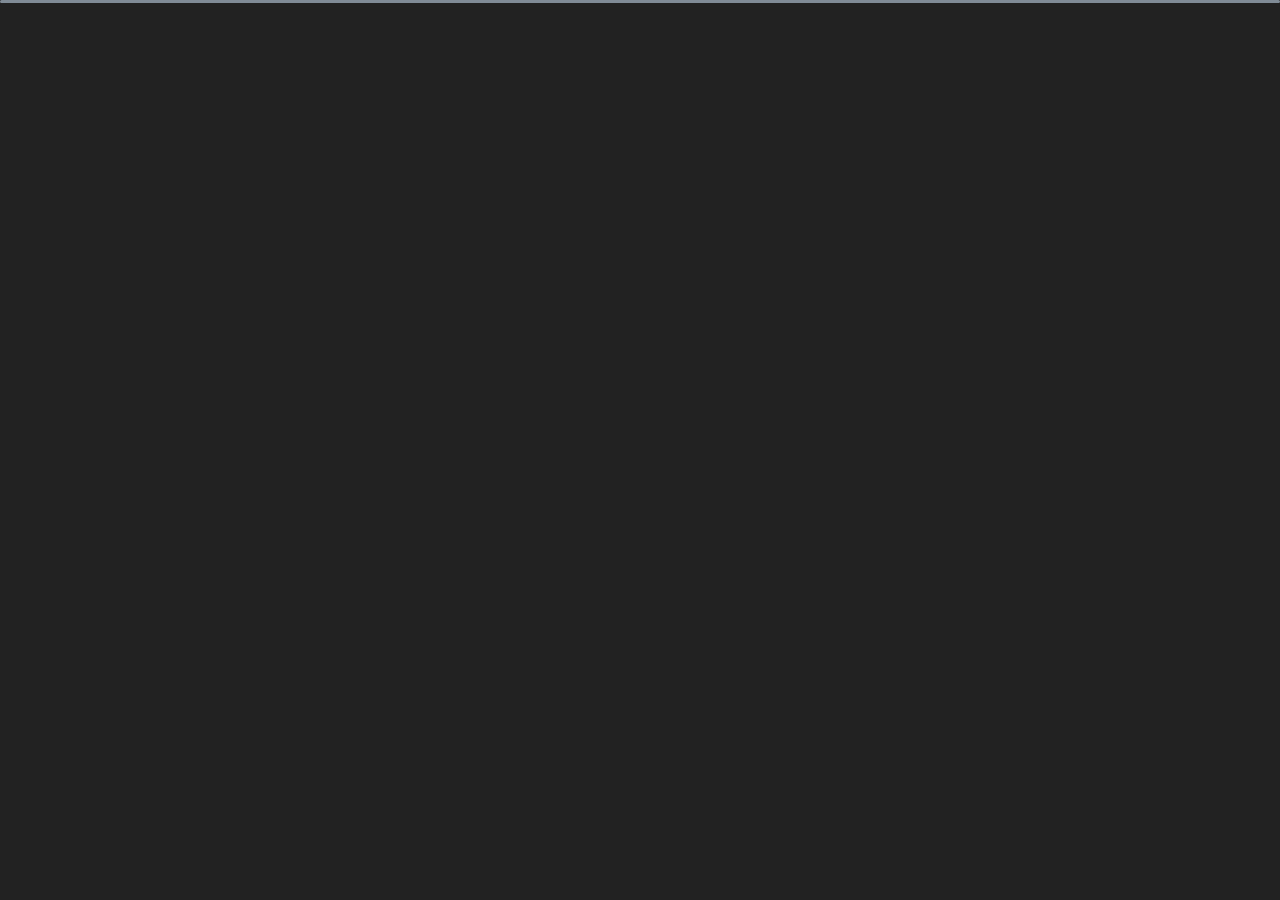
<file: dark/index.html>
﻿<!DOCTYPE html>
<html lang="en">

<head>
    <meta charset="utf-8">
    <title>Luis Ruiz Portfolio</title>
    <meta name="viewport" content="width=device-width, initial-scale=1">

    <link href="https://fonts.googleapis.com/css?family=Poppins:400,400i,500,500i,600,600i,700,700i,800,800i,900,900i" rel="stylesheet">
    <link href="https://fonts.googleapis.com/css?family=Open+Sans:300,400,400i,600,600i,700" rel="stylesheet">

    <link href="css/bootstrap.min.css" rel="stylesheet">
    <link href="css/preloader.min.css" rel="stylesheet">
    <link href="css/circle.css" rel="stylesheet">
    <link href="css/font-awesome.min.css" rel="stylesheet">
    <link href="css/fm.revealator.jquery.min.css" rel="stylesheet">
    <link href="css/style.css" rel="stylesheet">

    <link href="css/skins/DOPEGREY.css" rel="stylesheet">

    <script src="js/modernizr.custom.js"></script>
</head>

<body class="home">
<header class="header" id="navbar-collapse-toggle">
    <ul class="icon-menu d-none d-lg-block revealator-slideup revealator-once revealator-delay1">
        <li class="icon-box active">
            <i class="fa fa-home"></i>
            <a href="index.html">
                <h2>Home</h2>
            </a>
        </li>
        <li class="icon-box">
            <i class="fa fa-user"></i>
            <a href="about.html">
                <h2>About</h2>
            </a>
        </li>
        <li class="icon-box">
            <i class="fa fa-briefcase"></i>
            <a href="portfolio.html">
                <h2>Portfolio</h2>
            </a>
        </li>
        <li class="icon-box">
            <i class="fa fa-envelope-open"></i>
            <a href="contact.html">
                <h2>Contact</h2>
            </a>
        </li>
        <li class="icon-box">
            <i class="fa fa-comments"></i>
            <a href="blog.html">
                <h2>Blog</h2>
            </a>
        </li>
    </ul>
    <nav role="navigation" class="d-block d-lg-none">
        <div id="menuToggle">
            <input type="checkbox" />
            <span></span>
            <span></span>
            <span></span>
            <ul class="list-unstyled" id="menu">
                <li class="active"><a href="index.html"><i class="fa fa-home"></i><span>Home</span></a></li>
                <li><a href="about.html"><i class="fa fa-user"></i><span>About</span></a></li>
                <li><a href="portfolio.html"><i class="fa fa-folder-open"></i><span>Portfolio</span></a></li>
                <li><a href="contact.html"><i class="fa fa-envelope-open"></i><span>Contact</span></a></li>
                <li><a href="blog.html"><i class="fa fa-comments"></i><span>Blog</span></a></li>
            </ul>
        </div>
    </nav>
</header>
<section class="container-fluid main-container container-home p-0 revealator-slideup revealator-once revealator-delay1">
    <div class="color-block d-none d-lg-block"></div>
    <div class="row home-details-container align-items-center">
        <div class="col-lg-4 bg position-fixed d-none d-lg-block"></div>
        <div class="col-12 col-lg-8 offset-lg-4 home-details text-left text-sm-center text-lg-left">
            <div>
                <img src="./assets/img/profile-pic (5).png" class="img-fluid main-img-mobile d-none d-sm-block d-lg-none" alt="my picture" />
                <h1 class="text-uppercase poppins-font">Luis Ruiz.<span>web designer</span></h1>
                <p class="open-sans-font">
                    Venezuelan web designer and front-end developer with 1 year of experience building clean, intuitive, and user-friendly websites and web applications. Passionate about creating top-tier software that improves users lives.
                </p>
                <a class="button" href="about.html">
                    <span class="button-text">more about me</span>
                    <span class="button-icon fa fa-arrow-right"></span>
                </a>
            </div>
        </div>
    </div>
</section>
<script src="js/jquery-3.5.0.min.js"></script>
<script src="js/preloader.min.js"></script>
<script src="js/fm.revealator.jquery.min.js"></script>
<script src="js/imagesloaded.pkgd.min.js"></script>
<script src="js/masonry.pkgd.min.js"></script>
<script src="js/classie.js"></script>
<script src="js/cbpGridGallery.js"></script>
<script src="js/jquery.hoverdir.js"></script>
<script src="js/popper.min.js"></script>
<script src="js/bootstrap.js"></script>
<script src="js/custom.js"></script>

</body>

</html>
</file>
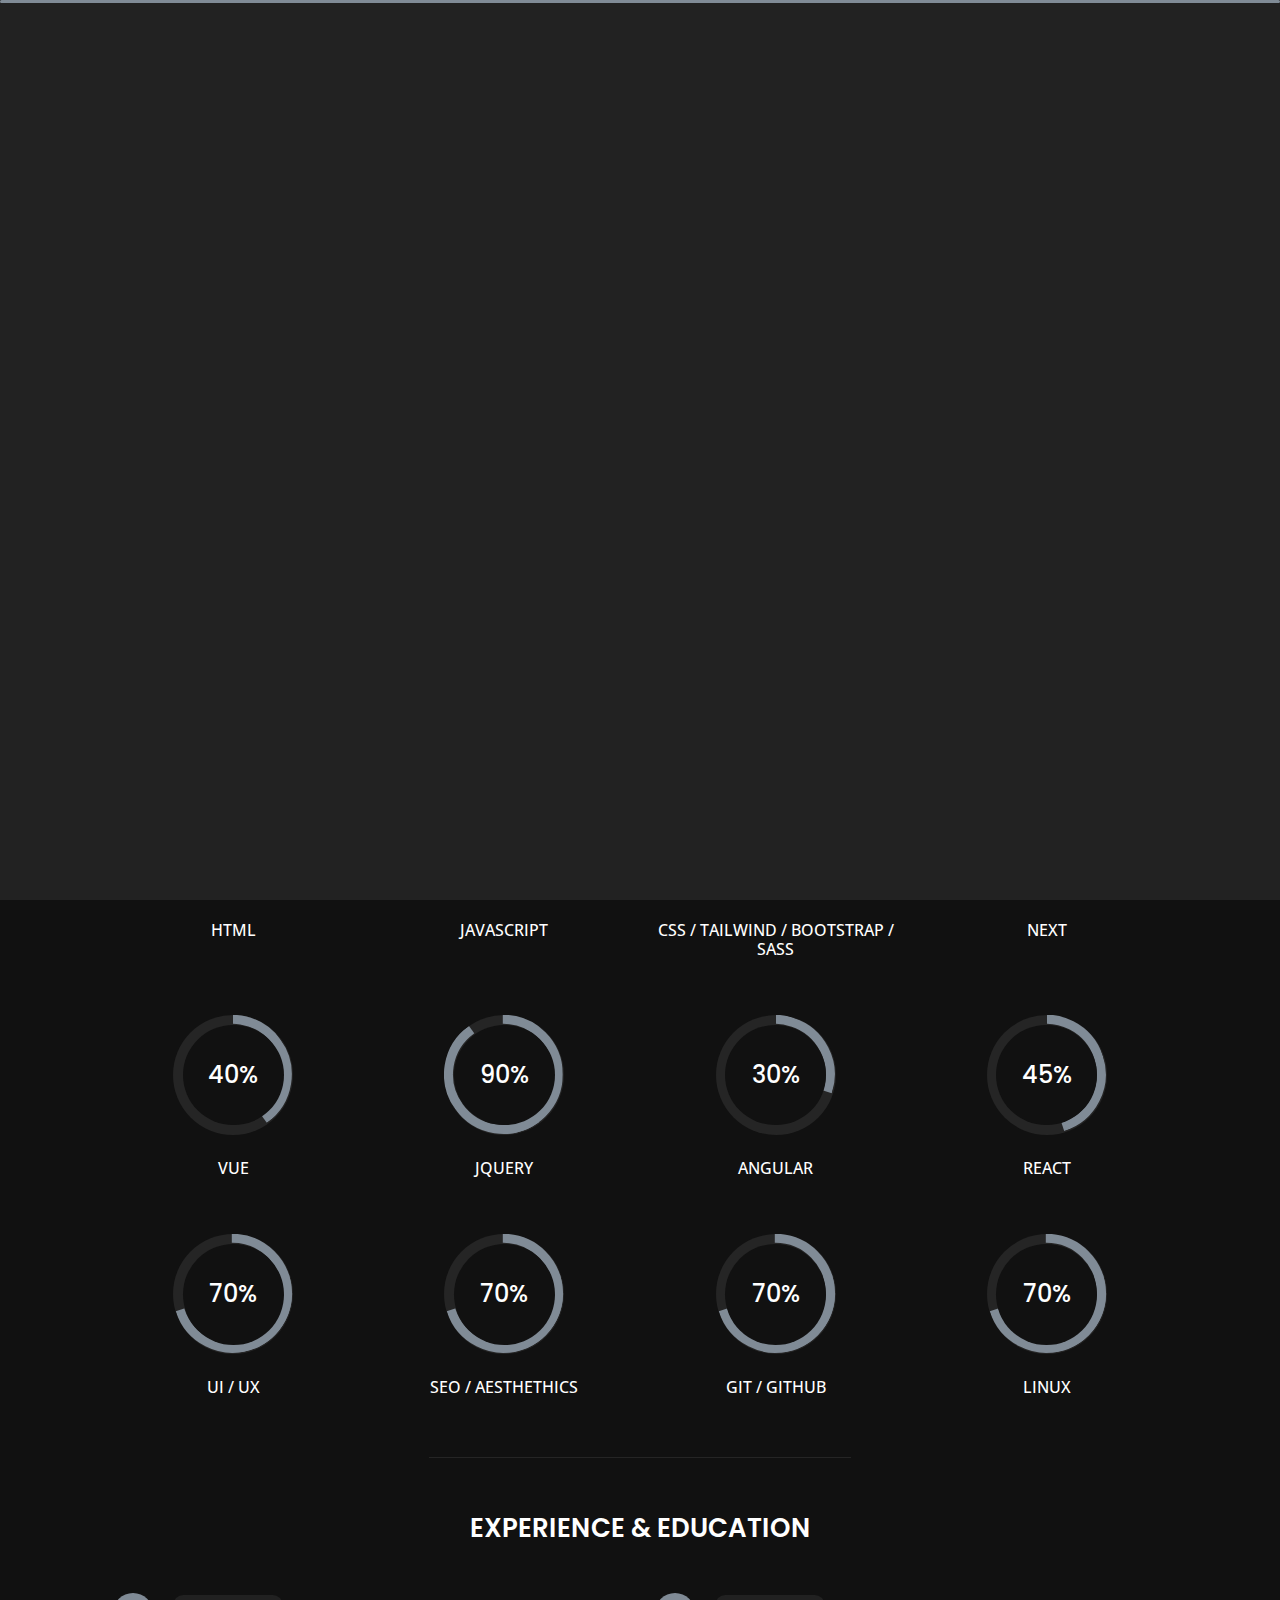
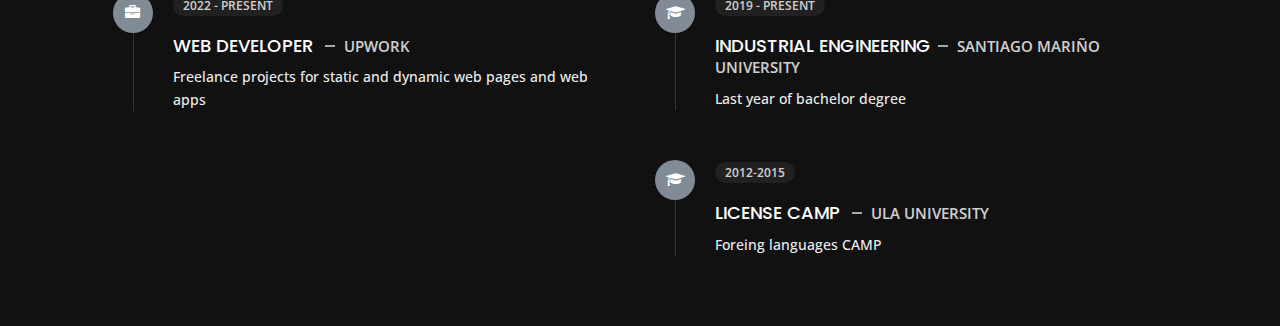
<file: dark/about.html>
<!DOCTYPE html>
<html lang="en">

<head>
    <meta charset="utf-8">
    <title>Luis Ruiz Portfolio</title>
    <meta name="viewport" content="width=device-width, initial-scale=1">

    <link href="https://fonts.googleapis.com/css?family=Poppins:400,400i,500,500i,600,600i,700,700i,800,800i,900,900i" rel="stylesheet">
    <link href="https://fonts.googleapis.com/css?family=Open+Sans:300,400,400i,600,600i,700" rel="stylesheet">

    <link href="css/bootstrap.min.css" rel="stylesheet">
    <link href="css/preloader.min.css" rel="stylesheet">
    <link href="css/circle.css" rel="stylesheet">
    <link href="css/font-awesome.min.css" rel="stylesheet">
    <link href="css/fm.revealator.jquery.min.css" rel="stylesheet">
    <link href="css/style.css" rel="stylesheet">

    <link href="css/skins/DOPEGREY.css" rel="stylesheet">

    <script src="js/modernizr.custom.js"></script>
</head>

<body class="about">
<header class="header" id="navbar-collapse-toggle">
    <ul class="icon-menu d-none d-lg-block revealator-slideup revealator-once revealator-delay1">
        <li class="icon-box">
            <i class="fa fa-home"></i>
            <a href="index.html">
                <h2>Home</h2>
            </a>
        </li>
        <li class="icon-box active">
            <i class="fa fa-user"></i>
            <a href="about.html">
                <h2>About</h2>
            </a>
        </li>
        <li class="icon-box">
            <i class="fa fa-briefcase"></i>
            <a href="portfolio.html">
                <h2>Portfolio</h2>
            </a>
        </li>
        <li class="icon-box">
            <i class="fa fa-envelope-open"></i>
            <a href="contact.html">
                <h2>Contact</h2>
            </a>
        </li>
        <li class="icon-box">
            <i class="fa fa-comments"></i>
            <a href="blog.html">
                <h2>Blog</h2>
            </a>
        </li>
    </ul>

    <nav role="navigation" class="d-block d-lg-none">
        <div id="menuToggle">
            <input type="checkbox" />
            <span></span>
            <span></span>
            <span></span>
            <ul class="list-unstyled" id="menu">
                <li><a href="index.html"><i class="fa fa-home"></i><span>Home</span></a></li>
                <li class="active"><a href="about.html"><i class="fa fa-user"></i><span>About</span></a></li>
                <li><a href="portfolio.html"><i class="fa fa-folder-open"></i><span>Portfolio</span></a></li>
                <li><a href="contact.html"><i class="fa fa-envelope-open"></i><span>Contact</span></a></li>
                <li><a href="blog.html"><i class="fa fa-comments"></i><span>Blog</span></a></li>
            </ul>
        </div>
    </nav>

</header>

<section class="title-section text-left text-sm-center revealator-slideup revealator-once revealator-delay1">
    <h1>ABOUT <span>ME</span></h1>
    <span class="title-bg">Resume</span>
</section>

<section class="main-content revealator-slideup revealator-once revealator-delay1">
    <div class="container">
        <div class="row">
            <div class="col-12 col-lg-5 col-xl-6">
                <div class="row">
                    <div class="col-12">
                        <h3 class="text-uppercase custom-title mb-0 ft-wt-600">personal inf</h3>
                    </div>
                    <div class="col-12 d-block d-sm-none">
                        <img src="./assets/img/profile-pic (5).png" class="img-fluid main-img-mobile" alt="my picture" />
                    </div>
                    <div class="col-6">
                        <ul class="about-list list-unstyled open-sans-font">
                            <li> <span class="title">first name :</span> <span class="value d-block d-sm-inline-block d-lg-block d-xl-inline-block">Luis</span> </li>
                            <li> <span class="title">last name :</span> <span class="value d-block d-sm-inline-block d-lg-block d-xl-inline-block">Ruiz</span> </li>
                            <li> <span class="title">Age :</span> <span class="value d-block d-sm-inline-block d-lg-block d-xl-inline-block">29 Years old</span> </li>
                            <li> <span class="title">Born :</span> <span class="value d-block d-sm-inline-block d-lg-block d-xl-inline-block">Venezuela</span> </li>
                            <li> <span class="title">Freelance :</span> <span class="value d-block d-sm-inline-block d-lg-block d-xl-inline-block">Available</span> </li>
                        </ul>
                    </div>
                    <div class="col-6">
                        <ul class="about-list list-unstyled open-sans-font">
                            <li> <span class="title">Address :</span> <span class="value d-block d-sm-inline-block d-lg-block d-xl-inline-block">Venezuela</span> </li>
                            <li> <span class="title">phone :</span> <span class="value d-block d-sm-inline-block d-lg-block d-xl-inline-block">+584126531656</span> </li>
                            <li> <span class="title">Email :</span> <span class="value d-block d-sm-inline-block d-lg-block d-xl-inline-block">luisru.693@mail.com</span> </li>
                            <li> <span class="title">languages :</span> <span class="value d-block d-sm-inline-block d-lg-block d-xl-inline-block">Spanish, French, English, Portuguese.</span> </li>
                        </ul>
                    </div>
                    <div class="col-12 mt-3">
                        <a class="button" href="./assets/CV/Luis Ruiz Resume.pdf">
                            <span class="button-text">Download CV</span>
                            <span class="button-icon fa fa-download"></span>
                        </a>
                    </div>
                </div>
            </div>

            <div class="col-12 col-lg-7 col-xl-6 mt-5 mt-lg-0">
                <div class="row">
                    <div class="col-6">
                        <div class="box-stats with-margin">
                            <h3 class="poppins-font position-relative">1</h3>
                            <p class="open-sans-font m-0 position-relative text-uppercase">year of <span class="d-block">experience</span></p>
                        </div>
                    </div>
                    <div class="col-6">
                        <div class="box-stats with-margin">
                            <h3 class="poppins-font position-relative">10</h3>
                            <p class="open-sans-font m-0 position-relative text-uppercase">completed <span class="d-block">projects</span></p>
                        </div>
                    </div>
                    <div class="col-6">
                        <div class="box-stats">
                            <h3 class="poppins-font position-relative">10</h3>
                            <p class="open-sans-font m-0 position-relative text-uppercase">Happy<span class="d-block">customers</span></p>
                        </div>
                    </div>
                </div>
            </div>

        </div>
        <hr class="separator">

        <div class="row">
            <div class="col-12">
                <h3 class="text-uppercase pb-4 pb-sm-5 mb-3 mb-sm-0 text-left text-sm-center custom-title ft-wt-600">My Skills</h3>
            </div>
            <div class="col-6 col-md-3 mb-3 mb-sm-5">
                <div class="c100 p100">
                    <span>100%</span>
                    <div class="slice">
                        <div class="bar"></div>
                        <div class="fill"></div>
                    </div>
                </div>
                <h6 class="text-uppercase open-sans-font text-center mt-2 mt-sm-4">html</h6>
            </div>
            <div class="col-6 col-md-3 mb-3 mb-sm-5">
                <div class="c100 p50">
                    <span>50%</span>
                    <div class="slice">
                        <div class="bar"></div>
                        <div class="fill"></div>
                    </div>
                </div>
                <h6 class="text-uppercase open-sans-font text-center mt-2 mt-sm-4">javascript</h6>
            </div>
            <div class="col-6 col-md-3 mb-3 mb-sm-5">
                <div class="c100 p70">
                    <span>70%</span>
                    <div class="slice">
                        <div class="bar"></div>
                        <div class="fill"></div>
                    </div>
                </div>
                <h6 class="text-uppercase open-sans-font text-center mt-2 mt-sm-4">css / TAILWIND / BOOTSTRAP / SASS</h6>
            </div>
            <div class="col-6 col-md-3 mb-3 mb-sm-5">
                <div class="c100 p40">
                    <span>40%</span>
                    <div class="slice">
                        <div class="bar"></div>
                        <div class="fill"></div>
                    </div>
                </div>
                <h6 class="text-uppercase open-sans-font text-center mt-2 mt-sm-4">Next</h6>
            </div>
            <div class="col-6 col-md-3 mb-3 mb-sm-5">
                <div class="c100 p40">
                    <span>40%</span>
                    <div class="slice">
                        <div class="bar"></div>
                        <div class="fill"></div>
                    </div>
                </div>
                <h6 class="text-uppercase open-sans-font text-center mt-2 mt-sm-4">Vue</h6>
            </div>
            <div class="col-6 col-md-3 mb-3 mb-sm-5">
                <div class="c100 p90">
                    <span>90%</span>
                    <div class="slice">
                        <div class="bar"></div>
                        <div class="fill"></div>
                    </div>
                </div>
                <h6 class="text-uppercase open-sans-font text-center mt-2 mt-sm-4">jquery</h6>
            </div>
            <div class="col-6 col-md-3 mb-3 mb-sm-5">
                <div class="c100 p30">
                    <span>30%</span>
                    <div class="slice">
                        <div class="bar"></div>
                        <div class="fill"></div>
                    </div>
                </div>
                <h6 class="text-uppercase open-sans-font text-center mt-2 mt-sm-4">angular</h6>
            </div>
            <div class="col-6 col-md-3 mb-3 mb-sm-5">
                <div class="c100 p45">
                    <span>45%</span>
                    <div class="slice">
                        <div class="bar"></div>
                        <div class="fill"></div>
                    </div>
                </div>
                <h6 class="text-uppercase open-sans-font text-center mt-2 mt-sm-4">react</h6>
            </div>
            <div class="col-6 col-md-3 mb-3 mb-sm-5">
                <div class="c100 p70">
                    <span>70%</span>
                    <div class="slice">
                        <div class="bar"></div>
                        <div class="fill"></div>
                    </div>
                </div>
                <h6 class="text-uppercase open-sans-font text-center mt-2 mt-sm-4">UI / UX</h6>
            </div>
            <div class="col-6 col-md-3 mb-3 mb-sm-5">
                <div class="c100 p70">
                    <span>70%</span>
                    <div class="slice">
                        <div class="bar"></div>
                        <div class="fill"></div>
                    </div>
                </div>
                <h6 class="text-uppercase open-sans-font text-center mt-2 mt-sm-4">SEO / AESTHETHICS</h6>
            </div>
            <div class="col-6 col-md-3 mb-3 mb-sm-5">
                <div class="c100 p70">
                    <span>70%</span>
                    <div class="slice">
                        <div class="bar"></div>
                        <div class="fill"></div>
                    </div>
                </div>
                <h6 class="text-uppercase open-sans-font text-center mt-2 mt-sm-4">Git / GitHub</h6>
            </div>
            <div class="col-6 col-md-3 mb-3 mb-sm-5">
                <div class="c100 p70">
                    <span>70%</span>
                    <div class="slice">
                        <div class="bar"></div>
                        <div class="fill"></div>
                    </div>
                </div>
                <h6 class="text-uppercase open-sans-font text-center mt-2 mt-sm-4">linux</h6>
            </div>
        </div>

        <hr class="separator mt-1">

        <div class="row">
            <div class="col-12">
                <h3 class="text-uppercase pb-5 mb-0 text-left text-sm-center custom-title ft-wt-600">Experience <span>&</span> Education</h3>
            </div>
            <div class="col-lg-6 m-15px-tb">
                <div class="resume-box">
                    <ul>
                        <li>
                            <div class="icon">
                                <i class="fa fa-briefcase"></i>
                            </div>
                            <span class="time open-sans-font text-uppercase">2022 - Present</span>
                            <h5 class="poppins-font text-uppercase">Web Developer <span class="place open-sans-font">Upwork</span></h5>
                            <p class="open-sans-font">Freelance projects for static and dynamic web pages and web apps </p>
                        </li>
                    </ul>
                </div>
            </div>
            <div class="col-lg-6 m-15px-tb">
                <div class="resume-box">
                    <ul>
                        <li>
                            <div class="icon">
                                <i class="fa fa-graduation-cap"></i>
                            </div>
                            <span class="time open-sans-font text-uppercase">2019 - present</span>
                            <h5 class="poppins-font text-uppercase">Industrial Engineering<span class="place open-sans-font">Santiago Mariño University</span></h5>
                            <p class="open-sans-font">Last year of bachelor degree</p>
                        </li>
                        <li>
                            <div class="icon">
                                <i class="fa fa-graduation-cap"></i>
                            </div>
                            <span class="time open-sans-font text-uppercase">2012-2015</span>
                            <h5 class="poppins-font text-uppercase">License CAMP <span class="place open-sans-font">ULA University</span></h5>
                            <p class="open-sans-font">Foreing languages CAMP</p>
                        </li>
                    </ul>
                </div>
            </div>
        </div>

    </div>
</section>

<script src="js/jquery-3.5.0.min.js"></script>
<script src="js/preloader.min.js"></script>
<script src="js/fm.revealator.jquery.min.js"></script>
<script src="js/imagesloaded.pkgd.min.js"></script>
<script src="js/masonry.pkgd.min.js"></script>
<script src="js/classie.js"></script>
<script src="js/cbpGridGallery.js"></script>
<script src="js/jquery.hoverdir.js"></script>
<script src="js/popper.min.js"></script>
<script src="js/bootstrap.js"></script>
<script src="js/custom.js"></script>

</body>

</html>
</file>
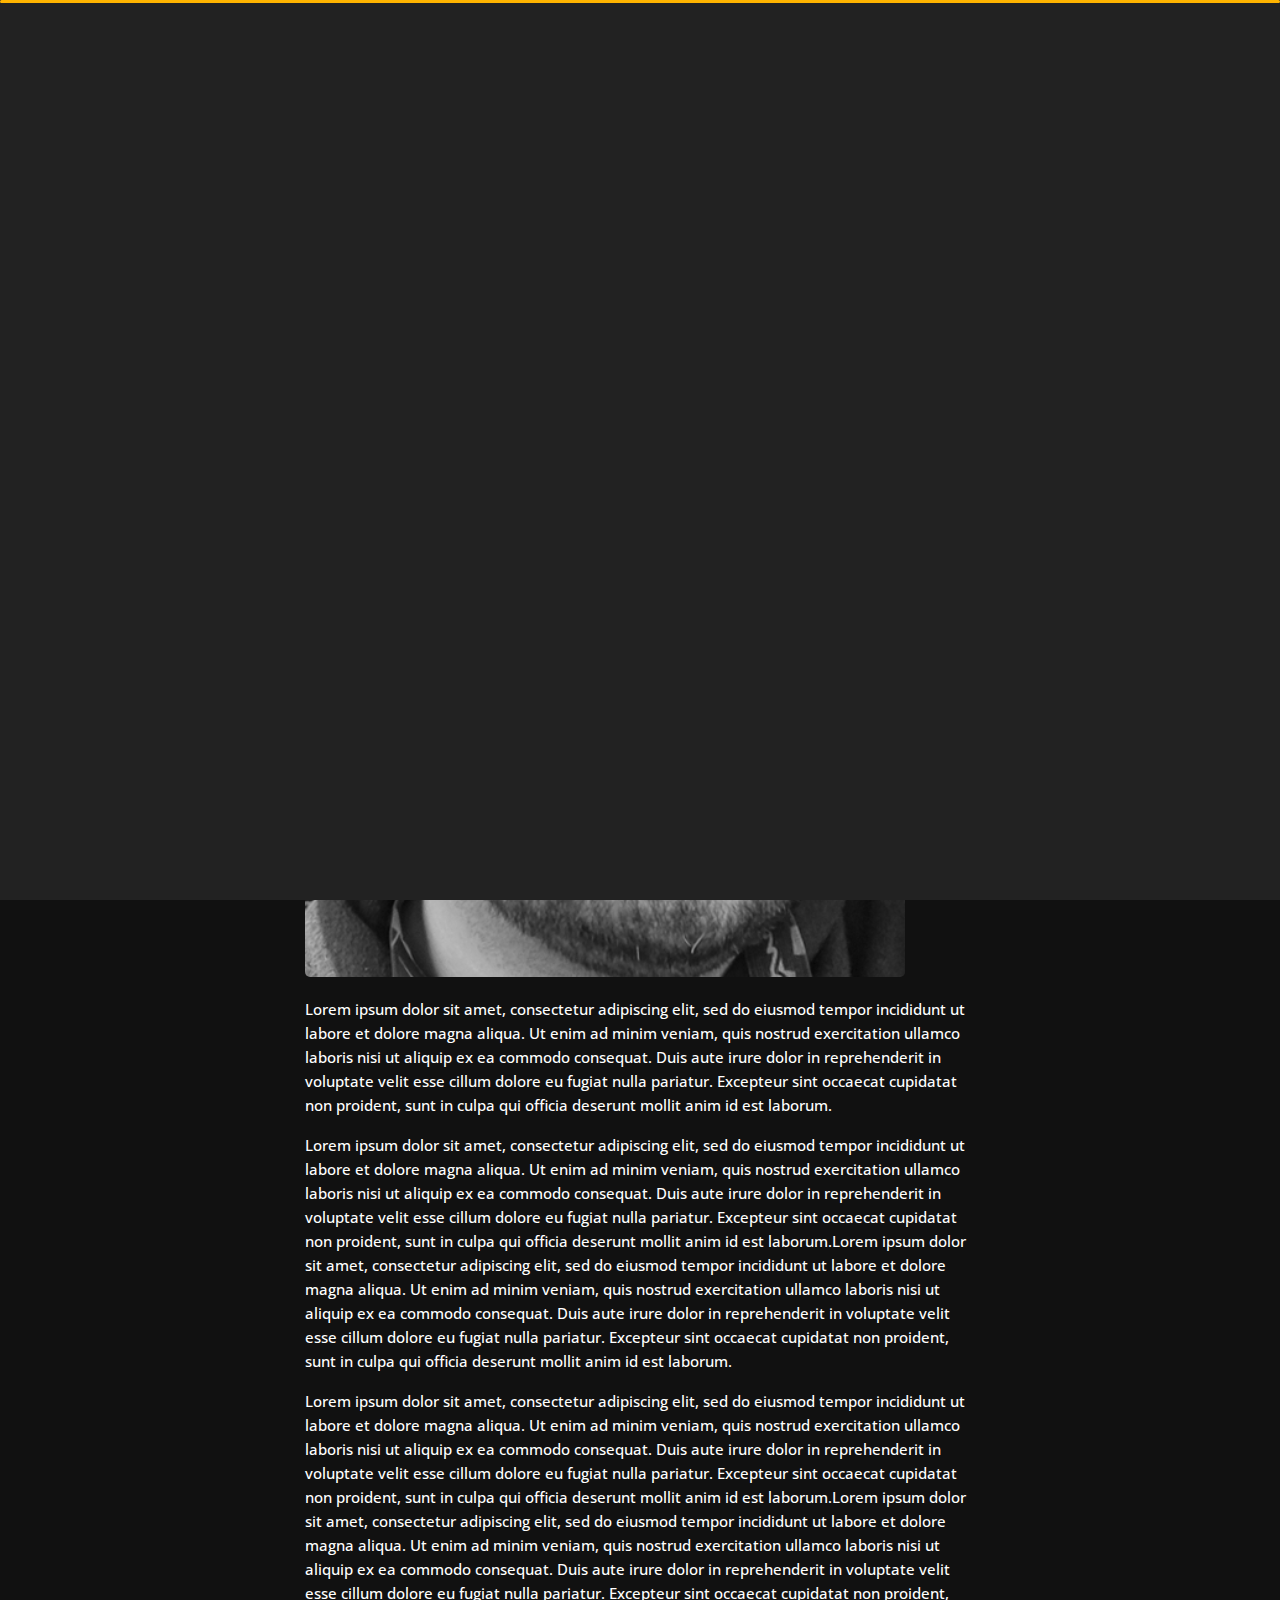
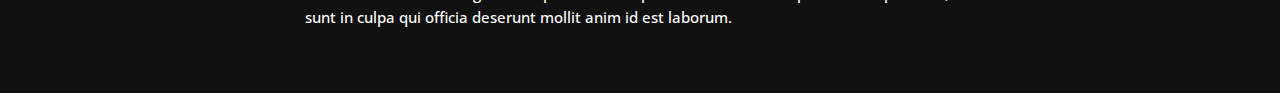
<file: dark/blog-post.html>
<!DOCTYPE html>
<html lang="en">

<head>
    <meta charset="utf-8">
    <title>Blog - Luis Ruiz Portfolio</title>
    <meta name="viewport" content="width=device-width, initial-scale=1">

    <!-- Template Google Fonts -->
    <link href="https://fonts.googleapis.com/css?family=Poppins:400,400i,500,500i,600,600i,700,700i,800,800i,900,900i" rel="stylesheet">
    <link href="https://fonts.googleapis.com/css?family=Open+Sans:300,400,400i,600,600i,700" rel="stylesheet">

    <!-- Template CSS Files -->
    <link href="css/bootstrap.min.css" rel="stylesheet">
    <link href="css/preloader.min.css" rel="stylesheet">
    <link href="css/circle.css" rel="stylesheet">
    <link href="css/font-awesome.min.css" rel="stylesheet">
    <link href="css/fm.revealator.jquery.min.css" rel="stylesheet">
    <link href="css/style.css" rel="stylesheet">

    <!-- CSS Skin File -->
    <link href="css/skins/yellow.css" rel="stylesheet">

    <!-- Modernizr JS File -->
    <script src="js/modernizr.custom.js"></script>
</head>

<body class="blog-post">
<!-- Header Starts -->
<header class="header" id="navbar-collapse-toggle">
    <!-- Fixed Navigation Starts -->
    <ul class="icon-menu d-none d-lg-block revealator-slideup revealator-once revealator-delay1">
        <li class="icon-box">
            <i class="fa fa-home"></i>
            <a href="index.html">
                <h2>Home</h2>
            </a>
        </li>
        <li class="icon-box">
            <i class="fa fa-user"></i>
            <a href="about.html">
                <h2>About</h2>
            </a>
        </li>
        <li class="icon-box">
            <i class="fa fa-briefcase"></i>
            <a href="portfolio.html">
                <h2>Portfolio</h2>
            </a>
        </li>
        <li class="icon-box">
            <i class="fa fa-envelope-open"></i>
            <a href="contact.html">
                <h2>Contact</h2>
            </a>
        </li>
        <li class="icon-box active">
            <i class="fa fa-comments"></i>
            <a href="blog.html">
                <h2>Blog</h2>
            </a>
        </li>
    </ul>
    <!-- Fixed Navigation Ends -->
    <!-- Mobile Menu Starts -->
    <nav role="navigation" class="d-block d-lg-none">
        <div id="menuToggle">
            <input type="checkbox" />
            <span></span>
            <span></span>
            <span></span>
            <ul class="list-unstyled" id="menu">
                <li><a href="index.html"><i class="fa fa-home"></i><span>Home</span></a></li>
                <li><a href="about.html"><i class="fa fa-user"></i><span>About</span></a></li>
                <li><a href="portfolio.html"><i class="fa fa-folder-open"></i><span>Portfolio</span></a></li>
                <li><a href="contact.html"><i class="fa fa-envelope-open"></i><span>Contact</span></a></li>
                <li class="active"><a href="blog.html"><i class="fa fa-comments"></i><span>Blog</span></a></li>
            </ul>
        </div>
    </nav>
    <!-- Mobile Menu Ends -->
</header>
<!-- Header Ends -->
<!-- Page Title Starts -->
<section class="title-section text-left text-sm-center revealator-slideup revealator-once revealator-delay1">
    <h1>my <span>blog</span></h1>
    <span class="title-bg">posts</span>
</section>
<!-- Page Title Ends -->
<!-- Main Content Starts -->
<section class="main-content revealator-slideup revealator-once revealator-delay1">
    <div class="container">
        <div class="row">
            <!-- Article Starts -->
            <article class="col-12">
                <!-- Meta Starts -->
                <div class="meta open-sans-font">
                    <span><i class="fa fa-user"></i> Luis</span>
                    <span class="date"><i class="fa fa-calendar"></i> 9 January 2023</span>
                    <span><i class="fa fa-tags"></i> Web dev, business, economy, design</span>
                </div>
                <!-- Meta Ends -->
                <!-- Article Content Starts -->
                <h1 class="text-uppercase text-capitalize">Everything You Need to Know About Web Accessibility</h1>
                <img src="./assets/blogimg/profile-pic.png" class="img-fluid" alt="Blog image"/>
                <div class="blog-excerpt open-sans-font pb-5">
                    <p>Lorem ipsum dolor sit amet, consectetur adipiscing elit, sed do eiusmod tempor incididunt ut labore et dolore magna aliqua. Ut enim ad minim veniam, quis nostrud exercitation ullamco laboris nisi ut aliquip ex ea commodo consequat.
                        Duis aute irure dolor in reprehenderit in voluptate velit esse cillum dolore eu fugiat nulla pariatur. Excepteur sint occaecat cupidatat non proident, sunt in culpa qui officia deserunt mollit anim id est laborum.</p>
                    <p>Lorem ipsum dolor sit amet, consectetur adipiscing elit, sed do eiusmod tempor incididunt ut labore et dolore magna aliqua. Ut enim ad minim veniam, quis nostrud exercitation ullamco laboris nisi ut aliquip ex ea commodo consequat.
                        Duis aute irure dolor in reprehenderit in voluptate velit esse cillum dolore eu fugiat nulla pariatur. Excepteur sint occaecat cupidatat non proident, sunt in culpa qui officia deserunt mollit anim id est laborum.Lorem ipsum
                        dolor sit amet, consectetur adipiscing elit, sed do eiusmod tempor incididunt ut labore et dolore magna aliqua. Ut enim ad minim veniam, quis nostrud exercitation ullamco laboris nisi ut aliquip ex ea commodo consequat. Duis
                        aute irure dolor in reprehenderit in voluptate velit esse cillum dolore eu fugiat nulla pariatur. Excepteur sint occaecat cupidatat non proident, sunt in culpa qui officia deserunt mollit anim id est laborum.</p>
                    <p>Lorem ipsum dolor sit amet, consectetur adipiscing elit, sed do eiusmod tempor incididunt ut labore et dolore magna aliqua. Ut enim ad minim veniam, quis nostrud exercitation ullamco laboris nisi ut aliquip ex ea commodo consequat.
                        Duis aute irure dolor in reprehenderit in voluptate velit esse cillum dolore eu fugiat nulla pariatur. Excepteur sint occaecat cupidatat non proident, sunt in culpa qui officia deserunt mollit anim id est laborum.Lorem ipsum
                        dolor sit amet, consectetur adipiscing elit, sed do eiusmod tempor incididunt ut labore et dolore magna aliqua. Ut enim ad minim veniam, quis nostrud exercitation ullamco laboris nisi ut aliquip ex ea commodo consequat. Duis
                        aute irure dolor in reprehenderit in voluptate velit esse cillum dolore eu fugiat nulla pariatur. Excepteur sint occaecat cupidatat non proident, sunt in culpa qui officia deserunt mollit anim id est laborum.</p>
                </div>
                <!-- Article Content Ends -->
            </article>
            <!-- Article Ends -->
        </div>
    </div>
</section>
<!-- Template JS Files -->
<script src="js/jquery-3.5.0.min.js"></script>
<script src="js/preloader.min.js"></script>
<script src="js/fm.revealator.jquery.min.js"></script>
<script src="js/imagesloaded.pkgd.min.js"></script>
<script src="js/masonry.pkgd.min.js"></script>
<script src="js/classie.js"></script>
<script src="js/cbpGridGallery.js"></script>
<script src="js/jquery.hoverdir.js"></script>
<script src="js/popper.min.js"></script>
<script src="js/bootstrap.js"></script>
<script src="js/custom.js"></script>

</body>

</html>
</file>
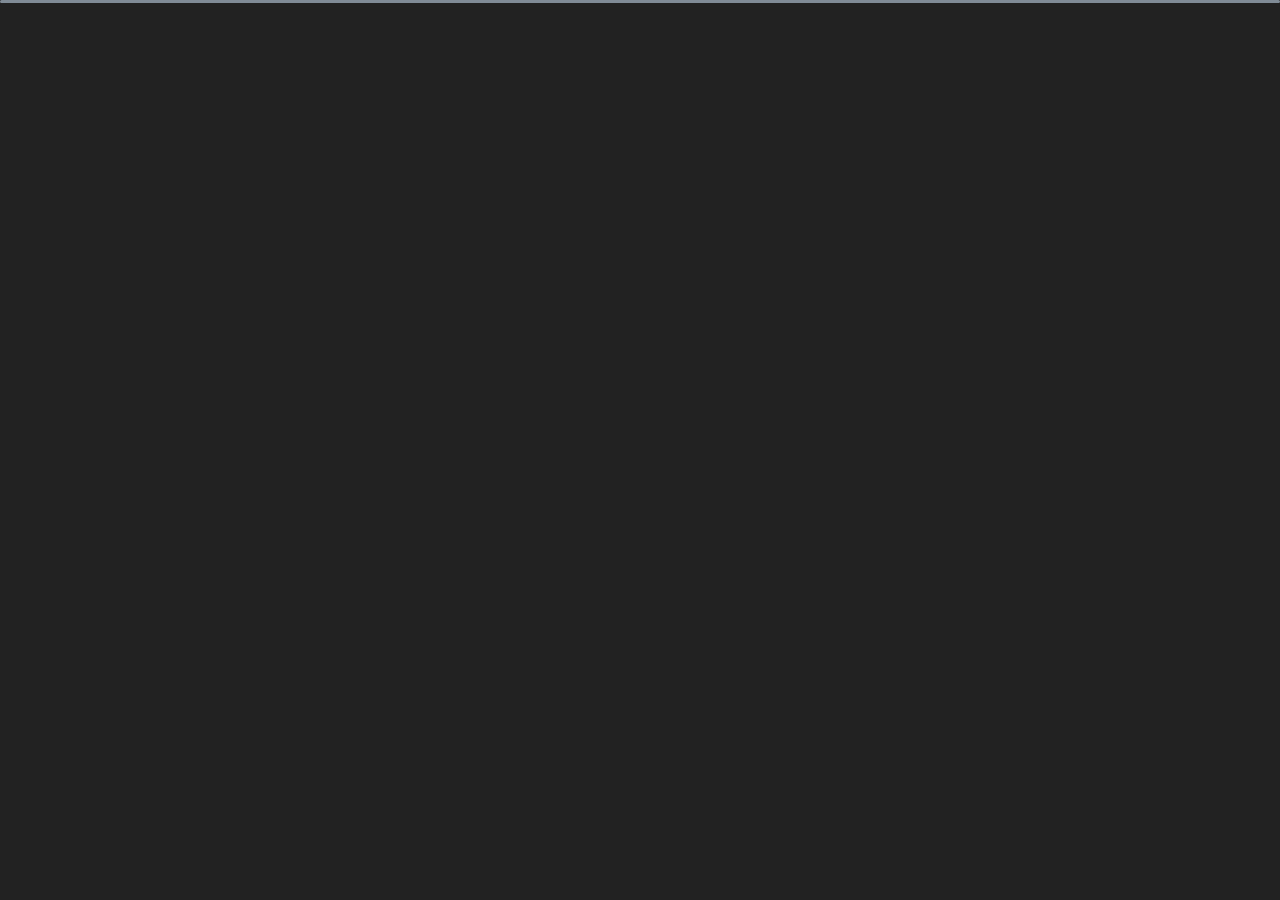
<file: dark/contact.html>
<!DOCTYPE html>
<html lang="en">

<head>
    <meta charset="utf-8">
    <title>Contact - Luis Ruiz Portfolio</title>
    <meta name="viewport" content="width=device-width, initial-scale=1">

    <!-- Template Google Fonts -->
    <link href="https://fonts.googleapis.com/css?family=Poppins:400,400i,500,500i,600,600i,700,700i,800,800i,900,900i" rel="stylesheet">
    <link href="https://fonts.googleapis.com/css?family=Open+Sans:300,400,400i,600,600i,700" rel="stylesheet">

    <!-- Template CSS Files -->
    <link href="css/bootstrap.min.css" rel="stylesheet">
    <link href="css/preloader.min.css" rel="stylesheet">
    <link href="css/circle.css" rel="stylesheet">
    <link href="css/font-awesome.min.css" rel="stylesheet">
    <link href="css/fm.revealator.jquery.min.css" rel="stylesheet">
    <link href="css/style.css" rel="stylesheet">

    <!-- CSS Skin File -->
    <link href="css/skins/DOPEGREY.css" rel="stylesheet">

    <!-- Modernizr JS File -->
    <script src="js/modernizr.custom.js"></script>
</head>

<body class="contact">
<!-- Header Starts -->
<header class="header" id="navbar-collapse-toggle">
    <!-- Fixed Navigation Starts -->
    <ul class="icon-menu d-none d-lg-block revealator-slideup revealator-once revealator-delay1">
        <li class="icon-box">
            <i class="fa fa-home"></i>
            <a href="index.html">
                <h2>Home</h2>
            </a>
        </li>
        <li class="icon-box">
            <i class="fa fa-user"></i>
            <a href="about.html">
                <h2>About</h2>
            </a>
        </li>
        <li class="icon-box">
            <i class="fa fa-briefcase"></i>
            <a href="portfolio.html">
                <h2>Portfolio</h2>
            </a>
        </li>
        <li class="icon-box active">
            <i class="fa fa-envelope-open"></i>
            <a href="contact.html">
                <h2>Contact</h2>
            </a>
        </li>
        <li class="icon-box">
            <i class="fa fa-comments"></i>
            <a href="blog.html">
                <h2>Blog</h2>
            </a>
        </li>
    </ul>
    <!-- Fixed Navigation Ends -->
    <!-- Mobile Menu Starts -->
    <nav role="navigation" class="d-block d-lg-none">
        <div id="menuToggle">
            <input type="checkbox" />
            <span></span>
            <span></span>
            <span></span>
            <ul class="list-unstyled" id="menu">
                <li><a href="index.html"><i class="fa fa-home"></i><span>Home</span></a></li>
                <li><a href="about.html"><i class="fa fa-user"></i><span>About</span></a></li>
                <li><a href="portfolio.html"><i class="fa fa-folder-open"></i><span>Portfolio</span></a></li>
                <li class="active"><a href="contact.html"><i class="fa fa-envelope-open"></i><span>Contact</span></a></li>
                <li><a href="blog.html"><i class="fa fa-comments"></i><span>Blog</span></a></li>
            </ul>
        </div>
    </nav>
    <!-- Mobile Menu Ends -->
</header>
<!-- Header Ends -->
<!-- Page Title Starts -->
<section class="title-section text-left text-sm-center revealator-slideup revealator-once revealator-delay1">
    <h1>get in <span>touch</span></h1>
    <span class="title-bg">contact</span>
</section>
<!-- Page Title Ends -->
<!-- Main Content Starts -->
<section class="main-content revealator-slideup revealator-once revealator-delay1">
    <div class="container">
        <div class="row">
            <!-- Left Side Starts -->
            <div class="col-12 col-lg-4">
                <h3 class="text-uppercase custom-title mb-0 ft-wt-600 pb-3">Don't be shy !</h3>
                <p class="open-sans-font mb-3">Feel free to get in touch with me. I am always open to discussing new projects.</p>
                <p class="open-sans-font custom-span-contact position-relative">
                    <i class="fa fa-envelope-open position-absolute"></i>
                    <span class="d-block">mail me</span>luisru693@mail.com
                </p>
                <p class="open-sans-font custom-span-contact position-relative">
                    <i class="fa fa-phone-square position-absolute"></i>
                    <span class="d-block">call me</span>+584126531656
                </p>
                <ul class="social list-unstyled pt-1 mb-5">
                    <li class="facebook"><a title="Facebook" href="https://www.facebook.com/profile.php?id=61552457371426"><i class="fa fa-facebook"></i></a>
                    </li>
                    <li class="twitter"><a title="Twitter" href="https://twitter.com/nonenoonenever"><i class="fa fa-twitter"></i></a>
                    </li>
                </ul>
            </div>
            <!-- Left Side Ends -->
            <!-- Contact Form Starts -->
            <div class="col-12 col-lg-8">
                <form class="contactform" method="post" action="php/process-form.php">
                    <div class="contactform">
                        <div class="row">
                            <div class="col-12 col-md-4">
                                <input type="text" name="name" placeholder="YOUR NAME">
                            </div>
                            <div class="col-12 col-md-4">
                                <input type="email" name="email" placeholder="YOUR EMAIL">
                            </div>
                            <div class="col-12 col-md-4">
                                <input type="text" name="subject" placeholder="YOUR SUBJECT">
                            </div>
                            <div class="col-12">
                                <textarea name="message" placeholder="YOUR MESSAGE"></textarea>
                                <button type="submit" class="button">
                                    <span class="button-text">Send Message</span>
                                    <span class="button-icon fa fa-send"></span>
                                </button>
                            </div>
                            <div class="col-12 form-message">
                                <span class="output_message text-center font-weight-600 text-uppercase"></span>
                            </div>
                        </div>
                    </div>
                </form>
            </div>
            <!-- Contact Form Ends -->
        </div>
    </div>

</section>
<!-- Template JS Files -->
<script src="js/jquery-3.5.0.min.js"></script>
<script src="js/preloader.min.js"></script>
<script src="js/fm.revealator.jquery.min.js"></script>
<script src="js/imagesloaded.pkgd.min.js"></script>
<script src="js/masonry.pkgd.min.js"></script>
<script src="js/classie.js"></script>
<script src="js/cbpGridGallery.js"></script>
<script src="js/jquery.hoverdir.js"></script>
<script src="js/popper.min.js"></script>
<script src="js/bootstrap.js"></script>
<script src="js/custom.js"></script>

</body>

</html>
</file>
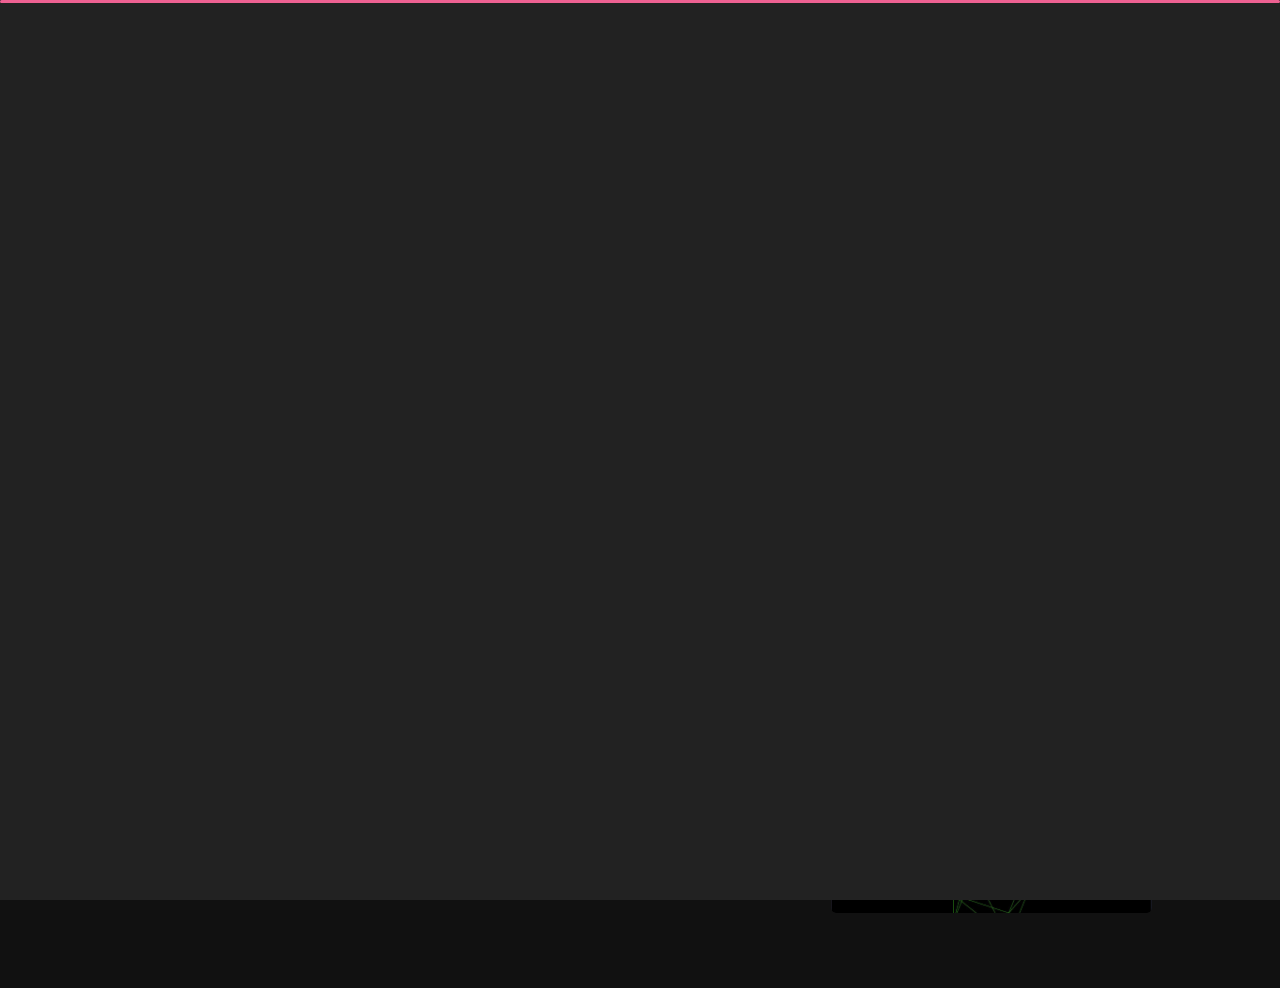
<file: dark/portfolio.html>
<!DOCTYPE html>
<html lang="en">

<head>
    <meta charset="utf-8">
    <title>Luis Ruiz Portfolio</title>
    <meta name="viewport" content="width=device-width, initial-scale=1">


    <link href="https://fonts.googleapis.com/css?family=Poppins:400,400i,500,500i,600,600i,700,700i,800,800i,900,900i" rel="stylesheet">
    <link href="https://fonts.googleapis.com/css?family=Open+Sans:300,400,400i,600,600i,700" rel="stylesheet">


    <link href="css/bootstrap.min.css" rel="stylesheet">
    <link href="css/preloader.min.css" rel="stylesheet">
    <link href="css/circle.css" rel="stylesheet">
    <link href="css/font-awesome.min.css" rel="stylesheet">
    <link href="css/fm.revealator.jquery.min.css" rel="stylesheet">
    <link href="css/style.css" rel="stylesheet">


    <link href="css/skins/magenta.css" rel="stylesheet">

    <script src="js/modernizr.custom.js"></script>
</head>

<body class="portfolio">

<header class="header" id="navbar-collapse-toggle">
    <ul class="icon-menu d-none d-lg-block revealator-slideup revealator-once revealator-delay1">
        <li class="icon-box">
            <i class="fa fa-home"></i>
            <a href="index.html">
                <h2>Home</h2>
            </a>
        </li>
        <li class="icon-box">
            <i class="fa fa-user"></i>
            <a href="about.html">
                <h2>About</h2>
            </a>
        </li>
        <li class="icon-box active">
            <i class="fa fa-briefcase"></i>
            <a href="portfolio.html">
                <h2>Portfolio</h2>
            </a>
        </li>
        <li class="icon-box">
            <i class="fa fa-envelope-open"></i>
            <a href="contact.html">
                <h2>Contact</h2>
            </a>
        </li>
        <li class="icon-box">
            <i class="fa fa-comments"></i>
            <a href="blog.html">
                <h2>Blog</h2>
            </a>
        </li>
    </ul>

    <nav role="navigation" class="d-block d-lg-none">
        <div id="menuToggle">
            <input type="checkbox" />
            <span></span>
            <span></span>
            <span></span>
            <ul class="list-unstyled" id="menu">
                <li><a href="index.html"><i class="fa fa-home"></i><span>Home</span></a></li>
                <li><a href="about.html"><i class="fa fa-user"></i><span>About</span></a></li>
                <li class="active"><a href="portfolio.html"><i class="fa fa-folder-open"></i><span>Portfolio</span></a></li>
                <li><a href="contact.html"><i class="fa fa-envelope-open"></i><span>Contact</span></a></li>
                <li><a href="blog.html"><i class="fa fa-comments"></i><span>Blog</span></a></li>
            </ul>
        </div>
    </nav>

</header>

<section class="title-section text-left text-sm-center revealator-slideup revealator-once revealator-delay1">
    <h1>my <span>portfolio</span></h1>
    <span class="title-bg">projects</span>
</section>

<section class="main-content text-center revealator-slideup revealator-once revealator-delay1">
    <div id="grid-gallery" class="container grid-gallery">

        <section class="grid-wrap">
            <ul class="row grid">
                <li>
                    <figure>
                        <img src="./assets/img/TODO.png" alt="Portolio Image" />
                        <div><span>TO DO'S Project</span></div>
                    </figure>
                </li>

                <li>
                    <figure>
                        <img src="./assets/img/ecommerce.png" alt="Portolio Image" />
                        <div><span>Ecommerce API project</span></div>
                    </figure>
                </li>

                <li>
                    <figure>
                        <img src="./assets/img/cryptoexchange.png" alt="Portolio Image" />
                        <div><span>Crypto Project</span></div>
                    </figure>
                </li>

                <li>
                    <figure>
                        <img src="./assets/img/eco-sass.png" alt="Portolio Image" />
                        <div><span>Eco commerce with sass</span></div>
                    </figure>
                </li>

                <li>
                    <figure>
                        <img src="./assets/img/foodlanding.png" alt="Portolio Image" />
                        <div><span>Grid master</span></div>
                    </figure>
                </li>

                <li>
                    <figure>
                        <img src="./assets/img/blog.png" alt="Portolio Image" />
                        <div><span>Blogpost</span></div>
                    </figure>
                </li>

                <li>
                    <figure>
                        <img src="./assets/img/dakartravel.png" alt="Portolio Image" />
                        <div><span>Dakar Travel</span></div>
                    </figure>
                </li>

                <li>
                    <figure>
                        <img src="./assets/img/catchme.png" alt="Portolio Image" />
                        <div><span>Catch me</span></div>
                    </figure>
                </li>

                <li>
                    <figure>
                        <img src="./assets/img/bombattack.png" alt="Portolio Image" />
                        <div><span>Bomb attack</span></div>
                    </figure>
                </li>

                <li>
                    <figure>
                        <img src="./assets/img/Calculators.png" alt="Portolio Image" />
                        <div><span>Calculator</span></div>
                    </figure>
                </li>

                <li>
                    <figure>
                        <img src="./assets/img/Cooleffect.jpg" alt="Portolio Image" />
                        <div><span>3D WEB MODELING</span></div>
                    </figure>
                </li>

            </ul>
        </section>

        <section class="slideshow">
            <ul>

                <li>
                    <figure>

                        <figcaption>
                            <h3>TO DO'S Project</h3>
                            <div class="row open-sans-font">
                                <div class="col-12 col-sm-6 mb-2">
                                    <i class="fa fa-file-text-o pr-2"></i><span class="project-label">Project </span>: <span class="ft-wt-600 uppercase">TO DO'S APP</span>
                                </div>
                                <div class="col-12 col-sm-6 mb-2">
                                    <i class="fa fa-user-o pr-2"></i><span class="project-label">Client </span>: <span class="ft-wt-600 uppercase">Freelance</span>
                                </div>
                                <div class="col-12 col-sm-6 mb-2">
                                    <i class="fa fa-code pr-2"></i><span class="project-label">Languages </span>: <span class="ft-wt-600 uppercase">HTML, CSS, Javascript, ReactJS</span>
                                </div>
                                <div class="col-12 col-sm-6 mb-2">
                                    <i class="fa fa-external-link pr-2"></i><span class="project-label">Preview </span>: <span class="ft-wt-600 uppercase"><a href="https://kurokami022.github.io/curso-react-intro/#/" target="_blank">TO DO'S app</a></span>
                                </div>
                            </div>
                        </figcaption>

                        <img src="./assets/img/TODO.png" alt="Portolio Image" />

                    </figure>
                </li>

                <li>
                    <figure>

                        <figcaption>
                            <h3>Ecommerce Project</h3>
                            <div class="row open-sans-font">
                                <div class="col-6 mb-2">
                                    <i class="fa fa-file-text-o pr-2"></i><span class="project-label">Project </span>: <span class="ft-wt-600 uppercase">Vite Ecommerce</span>
                                </div>
                                <div class="col-6 mb-2">
                                    <i class="fa fa-user-o pr-2"></i><span class="project-label">Client </span>: <span class="ft-wt-600 uppercase">Freelance</span>
                                </div>
                                <div class="col-6 mb-2">
                                    <i class="fa fa-code pr-2"></i><span class="project-label">Languages </span>: <span class="ft-wt-600 uppercase">React, Vite, TailwindUI.</span>
                                </div>
                                <div class="col-6 mb-2">
                                    <i class="fa fa-external-link pr-2"></i><span class="project-label">Preview </span>: <span class="ft-wt-600 uppercase"><a href="https://createreactvite.netlify.app" target="_blank">Ecommerce</a></span>
                                </div>
                            </div>
                        </figcaption>

                        <div class="videocontainer">
                            <iframe width="560" height="315" src="https://www.youtube.com/embed/SqcY0GlETPk?si=YPDN_L-D_aGQlpd2" title="YouTube video player" frameborder="0" allow="accelerometer; autoplay; clipboard-write; encrypted-media; gyroscope; picture-in-picture; web-share" allowfullscreen></iframe>
                        </div>

                    </figure>
                </li>

                <li>
                    <figure>
                        <figcaption>
                            <h3>Crypto Project</h3>
                            <div class="row open-sans-font">
                                <div class="col-6 mb-2">
                                    <i class="fa fa-file-text-o pr-2"></i><span class="project-label">Project </span>: <span class="ft-wt-600 uppercase">Potatoe exchange</span>
                                </div>
                                <div class="col-6 mb-2">
                                    <i class="fa fa-user-o pr-2"></i><span class="project-label">Client </span>: <span class="ft-wt-600 uppercase">Freelance</span>
                                </div>
                                <div class="col-6 mb-2">
                                    <i class="fa fa-code pr-2"></i><span class="project-label">Languages </span>: <span class="ft-wt-600 uppercase">HTML, CSS, Javascript</span>
                                </div>
                                <div class="col-6 mb-2">
                                    <i class="fa fa-external-link pr-2"></i><span class="project-label">Preview </span>: <span class="ft-wt-600 uppercase"><a href="https://kurokami022.github.io/RD-Mobile-First/" target="_blank">Crypto Exchange</a></span>
                                </div>
                            </div>
                        </figcaption>

                        <div id="slider" class="carousel slide portfolio-slider" data-ride="carousel" data-interval="false">
                            <ol class="carousel-indicators">
                                <li data-target="#slider" data-slide-to="0" class="active"></li>
                                <li data-target="#slider" data-slide-to="1"></li>
                                <li data-target="#slider" data-slide-to="2"></li>
                            </ol>
                            <div class="carousel-inner">
                                <div class="carousel-item active">
                                    <img src="./assets/img/cryptoexchange.png" alt="Portolio Image">
                                </div>
                            </div>
                        </div>
                    </figure>
                </li>
                <li>
                    <figure>
                        <figcaption>
                            <h3>Eco commerce sass</h3>
                            <div class="row open-sans-font">
                                <div class="col-6 mb-2">
                                    <i class="fa fa-file-text-o pr-2"></i><span class="project-label">Ecommerce </span>: <span class="ft-wt-600 uppercase">Sass</span>
                                </div>
                                <div class="col-6 mb-2">
                                    <i class="fa fa-user-o pr-2"></i><span class="project-label">Client </span>: <span class="ft-wt-600 uppercase">Freelance</span>
                                </div>
                                <div class="col-6 mb-2">
                                    <i class="fa fa-code pr-2"></i><span class="project-label">Languages </span>: <span class="ft-wt-600 uppercase">HTML, SASS</span>
                                </div>
                                <div class="col-6 mb-2">
                                    <i class="fa fa-external-link pr-2"></i><span class="project-label">Preview </span>: <span class="ft-wt-600 uppercase"><a href="https://kurokami022.github.io/Sass-Eco-Commerce/" target="_blank">Eco friendly commerce</a></span>
                                </div>
                            </div>
                        </figcaption>
                        <img src="./assets/img/eco-sass.png" alt="Portolio Image">
                    </figure>
                </li>
                <li>
                    <figure>
                        <figcaption>
                            <h3>Food landing Grid master</h3>
                            <div class="row open-sans-font">
                                <div class="col-6 mb-2">
                                    <i class="fa fa-file-text-o pr-2"></i><span class="project-label">Project </span>: <span class="ft-wt-600 uppercase">Website</span>
                                </div>
                                <div class="col-6 mb-2">
                                    <i class="fa fa-user-o pr-2"></i><span class="project-label">Client </span>: <span class="ft-wt-600 uppercase">Freelance</span>
                                </div>
                                <div class="col-6 mb-2">
                                    <i class="fa fa-code pr-2"></i><span class="project-label">Languages </span>: <span class="ft-wt-600 uppercase">HTML, CSS</span>
                                </div>
                                <div class="col-6 mb-2">
                                    <i class="fa fa-external-link pr-2"></i><span class="project-label">Preview </span>: <span class="ft-wt-600 uppercase"><a href="https://kurokami022.github.io/grid-master/" target="_blank">Grid master</a></span>
                                </div>
                            </div>
                        </figcaption>
                        <img src="./assets/img/foodlanding.png" alt="Portolio Image" />

                    </figure>
                </li>
                <li>
                    <figure>
                        <figcaption>
                            <h3>Blogpost</h3>
                            <div class="row open-sans-font">
                                <div class="col-6 mb-2">
                                    <i class="fa fa-file-text-o pr-2"></i><span class="project-label">Project </span>: <span class="ft-wt-600 uppercase">Website</span>
                                </div>
                                <div class="col-6 mb-2">
                                    <i class="fa fa-user-o pr-2"></i><span class="project-label">Client </span>: <span class="ft-wt-600 uppercase">Freelance</span>
                                </div>
                                <div class="col-6 mb-2">
                                    <i class="fa fa-code pr-2"></i><span class="project-label">Languages </span>: <span class="ft-wt-600 uppercase">HTML, CSS, Saas</span>
                                </div>
                                <div class="col-6 mb-2">
                                    <i class="fa fa-external-link pr-2"></i><span class="project-label">Preview </span>: <span class="ft-wt-600 uppercase"><a href="https://kurokami022.github.io/blog/" target="_blank">Blogpost</a></span>
                                </div>
                            </div>
                        </figcaption>
                        <img src="./assets/img/blog.png" alt="Portolio Image" />

                    </figure>
                </li>
                <li>
                    <figure>
                        <figcaption>
                            <h3>Dakar Travel</h3>
                            <div class="row open-sans-font">
                                <div class="col-6 mb-2">
                                    <i class="fa fa-file-text-o pr-2"></i><span class="project-label">Project </span>: <span class="ft-wt-600 uppercase">Website</span>
                                </div>
                                <div class="col-6 mb-2">
                                    <i class="fa fa-user-o pr-2"></i><span class="project-label">Client </span>: <span class="ft-wt-600 uppercase">Freelance</span>
                                </div>
                                <div class="col-6 mb-2">
                                    <i class="fa fa-code pr-2"></i><span class="project-label">Languages </span>: <span class="ft-wt-600 uppercase">HTML, TailwindCSS, Javascript</span>
                                </div>
                                <div class="col-6 mb-2">
                                    <i class="fa fa-external-link pr-2"></i><span class="project-label">Preview </span>: <span class="ft-wt-600 uppercase"><a href="https://kurokami022.github.io/dakartravel/" target="_blank">Dakar Travel</a></span>
                                </div>
                            </div>
                        </figcaption>
                        <img src="./assets/img/dakartravel.png" alt="Portolio Image" />
                    </figure>
                </li>
                <li>
                    <figure>
                        <figcaption>
                            <h3>Catch me</h3>
                            <div class="row open-sans-font">
                                <div class="col-6 mb-2">
                                    <i class="fa fa-file-text-o pr-2"></i><span class="project-label">Project </span>: <span class="ft-wt-600 uppercase">Website</span>
                                </div>
                                <div class="col-6 mb-2">
                                    <i class="fa fa-user-o pr-2"></i><span class="project-label">Client </span>: <span class="ft-wt-600 uppercase">Freelance</span>
                                </div>
                                <div class="col-6 mb-2">
                                    <i class="fa fa-code pr-2"></i><span class="project-label">Languages </span>: <span class="ft-wt-600 uppercase">HTML, CSS, Animations , Games.</span>
                                </div>
                                <div class="col-6 mb-2">
                                    <i class="fa fa-external-link pr-2"></i><span class="project-label">Preview </span>: <span class="ft-wt-600 uppercase"><a href="https://kurokami022.github.io/animations/" target="_blank">Catch me, GAME</a></span>
                                </div>
                            </div>
                        </figcaption>
                        <img src="./assets/img/catchme.png" alt="Portolio Image" />
                    </figure>
                </li>
                <!-- Portfolio Item Detail Ends -->
                <!-- Portfolio Item Detail Starts -->
                <li>
                    <figure>
                        <!-- Project Details Starts -->
                        <figcaption>
                            <h3>Bomb attack</h3>
                            <div class="row open-sans-font">
                                <div class="col-6 mb-2">
                                    <i class="fa fa-file-text-o pr-2"></i><span class="project-label">Project </span>: <span class="ft-wt-600 uppercase">Webgame</span>
                                </div>
                                <div class="col-6 mb-2">
                                    <i class="fa fa-user-o pr-2"></i><span class="project-label">Client </span>: <span class="ft-wt-600 uppercase">Freelance</span>
                                </div>
                                <div class="col-6 mb-2">
                                    <i class="fa fa-code pr-2"></i><span class="project-label">Languages </span>: <span class="ft-wt-600 uppercase">HTML, CSS, Javascript</span>
                                </div>
                                <div class="col-6 mb-2">
                                    <i class="fa fa-external-link pr-2"></i><span class="project-label">Preview </span>: <span class="ft-wt-600 uppercase"><a href="https://kurokami022.github.io/mathJS/" target="_blank">Bomb attack</a></span>
                                </div>
                            </div>
                        </figcaption>
                        <!-- Project Details Ends -->
                        <!-- Main Project Content Starts -->
                        <img src="./assets/img/bombattack.png" alt="Portolio Image" />
                        <!-- Main Project Content Ends -->
                    </figure>
                </li>
                <li>
                    <figure>
                        <!-- Project Details Starts -->
                        <figcaption>
                            <h3>Math calculators</h3>
                            <div class="row open-sans-font">
                                <div class="col-6 mb-2">
                                    <i class="fa fa-file-text-o pr-2"></i><span class="project-label">Project </span>: <span class="ft-wt-600 uppercase">Website Calculator</span>
                                </div>
                                <div class="col-6 mb-2">
                                    <i class="fa fa-user-o pr-2"></i><span class="project-label">Client </span>: <span class="ft-wt-600 uppercase">Freelance</span>
                                </div>
                                <div class="col-6 mb-2">
                                    <i class="fa fa-code pr-2"></i><span class="project-label">Languages </span>: <span class="ft-wt-600 uppercase">HTML, CSS, Javascript</span>
                                </div>
                                <div class="col-6 mb-2">
                                    <i class="fa fa-external-link pr-2"></i><span class="project-label">Preview </span>: <span class="ft-wt-600 uppercase"><a href="https://kurokami022.github.io/calcMath/" target="_blank">Calculator</a></span>
                                </div>
                            </div>
                        </figcaption>
                        <!-- Project Details Ends -->
                        <!-- Main Project Content Starts -->
                        <img src="./assets/img/Calculators.png" alt="Portolio Image" />
                        <!-- Main Project Content Ends -->
                    </figure>
                    <figure>
                        <!-- Project Details Starts -->
                        <figcaption>
                            <h3>3d Modeling</h3>
                            <div class="row open-sans-font">
                                <div class="col-6 mb-2">
                                    <i class="fa fa-file-text-o pr-2"></i><span class="project-label">Project </span>: <span class="ft-wt-600 uppercase">Website 3d Modeling</span>
                                </div>
                                <div class="col-6 mb-2">
                                    <i class="fa fa-user-o pr-2"></i><span class="project-label">Client </span>: <span class="ft-wt-600 uppercase">Freelance</span>
                                </div>
                                <div class="col-6 mb-2">
                                    <i class="fa fa-code pr-2"></i><span class="project-label">Languages </span>: <span class="ft-wt-600 uppercase">HTML, CSS, Javascript, ThreeJS</span>
                                </div>
                                <div class="col-6 mb-2">
                                    <i class="fa fa-external-link pr-2"></i><span class="project-label">Preview </span>: <span class="ft-wt-600 uppercase"><a href="https://kurokami022.github.io/threeJs3dmodel/" target="_blank">3d Modeling</a></span>
                                </div>
                            </div>
                        </figcaption>
                        <!-- Project Details Ends -->
                        <!-- Main Project Content Starts -->
                        <img src="./assets/img/Cooleffect.jpg" alt="Portolio Image" />
                        <!-- Main Project Content Ends -->
                    </figure>
                </li>
                <!-- Portfolio Item Detail Ends -->
            </ul>
            <!-- Portfolio Navigation Starts -->
            <nav>
                <span class="icon nav-prev"><img src="img/projects/navigation/left-arrow.png" alt="previous"></span>
                <span class="icon nav-next"><img src="img/projects/navigation/right-arrow.png" alt="next"></span>
                <span class="nav-close"><img src="img/projects/navigation/close-button.png" alt="close"> </span>
            </nav>
            <!-- Portfolio Navigation Ends -->
        </section>
    </div>
</section>
<!-- Main Content Ends -->

<!-- Template JS Files -->
<script src="js/jquery-3.5.0.min.js"></script>
<script src="js/preloader.min.js"></script>
<script src="js/fm.revealator.jquery.min.js"></script>
<script src="js/imagesloaded.pkgd.min.js"></script>
<script src="js/masonry.pkgd.min.js"></script>
<script src="js/classie.js"></script>
<script src="js/cbpGridGallery.js"></script>
<script src="js/jquery.hoverdir.js"></script>
<script src="js/popper.min.js"></script>
<script src="js/bootstrap.js"></script>
<script src="js/custom.js"></script>

</body>

</html>
</file>
<file: dark/css/circle.css>
.rect-auto,
.c100.p51 .slice,
.c100.p52 .slice,
.c100.p53 .slice,
.c100.p54 .slice,
.c100.p55 .slice,
.c100.p56 .slice,
.c100.p57 .slice,
.c100.p58 .slice,
.c100.p59 .slice,
.c100.p60 .slice,
.c100.p61 .slice,
.c100.p62 .slice,
.c100.p63 .slice,
.c100.p64 .slice,
.c100.p65 .slice,
.c100.p66 .slice,
.c100.p67 .slice,
.c100.p68 .slice,
.c100.p69 .slice,
.c100.p70 .slice,
.c100.p71 .slice,
.c100.p72 .slice,
.c100.p73 .slice,
.c100.p74 .slice,
.c100.p75 .slice,
.c100.p76 .slice,
.c100.p77 .slice,
.c100.p78 .slice,
.c100.p79 .slice,
.c100.p80 .slice,
.c100.p81 .slice,
.c100.p82 .slice,
.c100.p83 .slice,
.c100.p84 .slice,
.c100.p85 .slice,
.c100.p86 .slice,
.c100.p87 .slice,
.c100.p88 .slice,
.c100.p89 .slice,
.c100.p90 .slice,
.c100.p91 .slice,
.c100.p92 .slice,
.c100.p93 .slice,
.c100.p94 .slice,
.c100.p95 .slice,
.c100.p96 .slice,
.c100.p97 .slice,
.c100.p98 .slice,
.c100.p99 .slice,
.c100.p100 .slice {
  clip: rect(auto, auto, auto, auto);
}
.pie,
.c100 .bar,
.c100.p51 .fill,
.c100.p52 .fill,
.c100.p53 .fill,
.c100.p54 .fill,
.c100.p55 .fill,
.c100.p56 .fill,
.c100.p57 .fill,
.c100.p58 .fill,
.c100.p59 .fill,
.c100.p60 .fill,
.c100.p61 .fill,
.c100.p62 .fill,
.c100.p63 .fill,
.c100.p64 .fill,
.c100.p65 .fill,
.c100.p66 .fill,
.c100.p67 .fill,
.c100.p68 .fill,
.c100.p69 .fill,
.c100.p70 .fill,
.c100.p71 .fill,
.c100.p72 .fill,
.c100.p73 .fill,
.c100.p74 .fill,
.c100.p75 .fill,
.c100.p76 .fill,
.c100.p77 .fill,
.c100.p78 .fill,
.c100.p79 .fill,
.c100.p80 .fill,
.c100.p81 .fill,
.c100.p82 .fill,
.c100.p83 .fill,
.c100.p84 .fill,
.c100.p85 .fill,
.c100.p86 .fill,
.c100.p87 .fill,
.c100.p88 .fill,
.c100.p89 .fill,
.c100.p90 .fill,
.c100.p91 .fill,
.c100.p92 .fill,
.c100.p93 .fill,
.c100.p94 .fill,
.c100.p95 .fill,
.c100.p96 .fill,
.c100.p97 .fill,
.c100.p98 .fill,
.c100.p99 .fill,
.c100.p100 .fill {
  position: absolute;
  border: 0.08em solid #307bbb;
  width: 0.84em;
  height: 0.84em;
  clip: rect(0em, 0.5em, 1em, 0em);
  border-radius: 50%;
  -webkit-transform: rotate(0deg);
  -moz-transform: rotate(0deg);
  -ms-transform: rotate(0deg);
  -o-transform: rotate(0deg);
  transform: rotate(0deg);
}
.pie-fill,
.c100.p51 .bar:after,
.c100.p51 .fill,
.c100.p52 .bar:after,
.c100.p52 .fill,
.c100.p53 .bar:after,
.c100.p53 .fill,
.c100.p54 .bar:after,
.c100.p54 .fill,
.c100.p55 .bar:after,
.c100.p55 .fill,
.c100.p56 .bar:after,
.c100.p56 .fill,
.c100.p57 .bar:after,
.c100.p57 .fill,
.c100.p58 .bar:after,
.c100.p58 .fill,
.c100.p59 .bar:after,
.c100.p59 .fill,
.c100.p60 .bar:after,
.c100.p60 .fill,
.c100.p61 .bar:after,
.c100.p61 .fill,
.c100.p62 .bar:after,
.c100.p62 .fill,
.c100.p63 .bar:after,
.c100.p63 .fill,
.c100.p64 .bar:after,
.c100.p64 .fill,
.c100.p65 .bar:after,
.c100.p65 .fill,
.c100.p66 .bar:after,
.c100.p66 .fill,
.c100.p67 .bar:after,
.c100.p67 .fill,
.c100.p68 .bar:after,
.c100.p68 .fill,
.c100.p69 .bar:after,
.c100.p69 .fill,
.c100.p70 .bar:after,
.c100.p70 .fill,
.c100.p71 .bar:after,
.c100.p71 .fill,
.c100.p72 .bar:after,
.c100.p72 .fill,
.c100.p73 .bar:after,
.c100.p73 .fill,
.c100.p74 .bar:after,
.c100.p74 .fill,
.c100.p75 .bar:after,
.c100.p75 .fill,
.c100.p76 .bar:after,
.c100.p76 .fill,
.c100.p77 .bar:after,
.c100.p77 .fill,
.c100.p78 .bar:after,
.c100.p78 .fill,
.c100.p79 .bar:after,
.c100.p79 .fill,
.c100.p80 .bar:after,
.c100.p80 .fill,
.c100.p81 .bar:after,
.c100.p81 .fill,
.c100.p82 .bar:after,
.c100.p82 .fill,
.c100.p83 .bar:after,
.c100.p83 .fill,
.c100.p84 .bar:after,
.c100.p84 .fill,
.c100.p85 .bar:after,
.c100.p85 .fill,
.c100.p86 .bar:after,
.c100.p86 .fill,
.c100.p87 .bar:after,
.c100.p87 .fill,
.c100.p88 .bar:after,
.c100.p88 .fill,
.c100.p89 .bar:after,
.c100.p89 .fill,
.c100.p90 .bar:after,
.c100.p90 .fill,
.c100.p91 .bar:after,
.c100.p91 .fill,
.c100.p92 .bar:after,
.c100.p92 .fill,
.c100.p93 .bar:after,
.c100.p93 .fill,
.c100.p94 .bar:after,
.c100.p94 .fill,
.c100.p95 .bar:after,
.c100.p95 .fill,
.c100.p96 .bar:after,
.c100.p96 .fill,
.c100.p97 .bar:after,
.c100.p97 .fill,
.c100.p98 .bar:after,
.c100.p98 .fill,
.c100.p99 .bar:after,
.c100.p99 .fill,
.c100.p100 .bar:after,
.c100.p100 .fill {
  -webkit-transform: rotate(180deg);
  -moz-transform: rotate(180deg);
  -ms-transform: rotate(180deg);
  -o-transform: rotate(180deg);
  transform: rotate(180deg);
}
.c100 {
  position: relative;
  font-size: 120px;
  width: 1em;
  height: 1em;
  border-radius: 50%;
  float: left;
  margin: 0 0.1em 0.1em 0;
  background-color: #cccccc;
}
.c100 *,
.c100 *:before,
.c100 *:after {
  -webkit-box-sizing: content-box;
  -moz-box-sizing: content-box;
  box-sizing: content-box;
}
.c100.center {
  float: none;
  margin: 0 auto;
}
.c100.big {
  font-size: 240px;
}
.c100.small {
  font-size: 80px;
}
.c100 > span {
  position: absolute;
  width: 100%;
  z-index: 1;
  left: 0;
  top: 0;
  width: 5em;
  line-height: 5em;
  font-size: 0.2em;
  color: #cccccc;
  display: block;
  text-align: center;
  white-space: nowrap;
  -webkit-transition-property: all;
  -moz-transition-property: all;
  -o-transition-property: all;
  transition-property: all;
  -webkit-transition-duration: 0.2s;
  -moz-transition-duration: 0.2s;
  -o-transition-duration: 0.2s;
  transition-duration: 0.2s;
  -webkit-transition-timing-function: ease-out;
  -moz-transition-timing-function: ease-out;
  -o-transition-timing-function: ease-out;
  transition-timing-function: ease-out;
}
.c100:after {
  position: absolute;
  top: 0.08em;
  left: 0.08em;
  display: block;
  content: " ";
  border-radius: 50%;
  background-color: #f5f5f5;
  width: 0.84em;
  height: 0.84em;
  -webkit-transition-property: all;
  -moz-transition-property: all;
  -o-transition-property: all;
  transition-property: all;
  -webkit-transition-duration: 0.2s;
  -moz-transition-duration: 0.2s;
  -o-transition-duration: 0.2s;
  transition-duration: 0.2s;
  -webkit-transition-timing-function: ease-in;
  -moz-transition-timing-function: ease-in;
  -o-transition-timing-function: ease-in;
  transition-timing-function: ease-in;
}
.c100 .slice {
  position: absolute;
  width: 1em;
  height: 1em;
  clip: rect(0em, 1em, 1em, 0.5em);
}
.c100.p1 .bar {
  -webkit-transform: rotate(3.6deg);
  -moz-transform: rotate(3.6deg);
  -ms-transform: rotate(3.6deg);
  -o-transform: rotate(3.6deg);
  transform: rotate(3.6deg);
}
.c100.p2 .bar {
  -webkit-transform: rotate(7.2deg);
  -moz-transform: rotate(7.2deg);
  -ms-transform: rotate(7.2deg);
  -o-transform: rotate(7.2deg);
  transform: rotate(7.2deg);
}
.c100.p3 .bar {
  -webkit-transform: rotate(10.8deg);
  -moz-transform: rotate(10.8deg);
  -ms-transform: rotate(10.8deg);
  -o-transform: rotate(10.8deg);
  transform: rotate(10.8deg);
}
.c100.p4 .bar {
  -webkit-transform: rotate(14.4deg);
  -moz-transform: rotate(14.4deg);
  -ms-transform: rotate(14.4deg);
  -o-transform: rotate(14.4deg);
  transform: rotate(14.4deg);
}
.c100.p5 .bar {
  -webkit-transform: rotate(18deg);
  -moz-transform: rotate(18deg);
  -ms-transform: rotate(18deg);
  -o-transform: rotate(18deg);
  transform: rotate(18deg);
}
.c100.p6 .bar {
  -webkit-transform: rotate(21.6deg);
  -moz-transform: rotate(21.6deg);
  -ms-transform: rotate(21.6deg);
  -o-transform: rotate(21.6deg);
  transform: rotate(21.6deg);
}
.c100.p7 .bar {
  -webkit-transform: rotate(25.2deg);
  -moz-transform: rotate(25.2deg);
  -ms-transform: rotate(25.2deg);
  -o-transform: rotate(25.2deg);
  transform: rotate(25.2deg);
}
.c100.p8 .bar {
  -webkit-transform: rotate(28.8deg);
  -moz-transform: rotate(28.8deg);
  -ms-transform: rotate(28.8deg);
  -o-transform: rotate(28.8deg);
  transform: rotate(28.8deg);
}
.c100.p9 .bar {
  -webkit-transform: rotate(32.4deg);
  -moz-transform: rotate(32.4deg);
  -ms-transform: rotate(32.4deg);
  -o-transform: rotate(32.4deg);
  transform: rotate(32.4deg);
}
.c100.p10 .bar {
  -webkit-transform: rotate(36deg);
  -moz-transform: rotate(36deg);
  -ms-transform: rotate(36deg);
  -o-transform: rotate(36deg);
  transform: rotate(36deg);
}
.c100.p11 .bar {
  -webkit-transform: rotate(39.6deg);
  -moz-transform: rotate(39.6deg);
  -ms-transform: rotate(39.6deg);
  -o-transform: rotate(39.6deg);
  transform: rotate(39.6deg);
}
.c100.p12 .bar {
  -webkit-transform: rotate(43.2deg);
  -moz-transform: rotate(43.2deg);
  -ms-transform: rotate(43.2deg);
  -o-transform: rotate(43.2deg);
  transform: rotate(43.2deg);
}
.c100.p13 .bar {
  -webkit-transform: rotate(46.800000000000004deg);
  -moz-transform: rotate(46.800000000000004deg);
  -ms-transform: rotate(46.800000000000004deg);
  -o-transform: rotate(46.800000000000004deg);
  transform: rotate(46.800000000000004deg);
}
.c100.p14 .bar {
  -webkit-transform: rotate(50.4deg);
  -moz-transform: rotate(50.4deg);
  -ms-transform: rotate(50.4deg);
  -o-transform: rotate(50.4deg);
  transform: rotate(50.4deg);
}
.c100.p15 .bar {
  -webkit-transform: rotate(54deg);
  -moz-transform: rotate(54deg);
  -ms-transform: rotate(54deg);
  -o-transform: rotate(54deg);
  transform: rotate(54deg);
}
.c100.p16 .bar {
  -webkit-transform: rotate(57.6deg);
  -moz-transform: rotate(57.6deg);
  -ms-transform: rotate(57.6deg);
  -o-transform: rotate(57.6deg);
  transform: rotate(57.6deg);
}
.c100.p17 .bar {
  -webkit-transform: rotate(61.2deg);
  -moz-transform: rotate(61.2deg);
  -ms-transform: rotate(61.2deg);
  -o-transform: rotate(61.2deg);
  transform: rotate(61.2deg);
}
.c100.p18 .bar {
  -webkit-transform: rotate(64.8deg);
  -moz-transform: rotate(64.8deg);
  -ms-transform: rotate(64.8deg);
  -o-transform: rotate(64.8deg);
  transform: rotate(64.8deg);
}
.c100.p19 .bar {
  -webkit-transform: rotate(68.4deg);
  -moz-transform: rotate(68.4deg);
  -ms-transform: rotate(68.4deg);
  -o-transform: rotate(68.4deg);
  transform: rotate(68.4deg);
}
.c100.p20 .bar {
  -webkit-transform: rotate(72deg);
  -moz-transform: rotate(72deg);
  -ms-transform: rotate(72deg);
  -o-transform: rotate(72deg);
  transform: rotate(72deg);
}
.c100.p21 .bar {
  -webkit-transform: rotate(75.60000000000001deg);
  -moz-transform: rotate(75.60000000000001deg);
  -ms-transform: rotate(75.60000000000001deg);
  -o-transform: rotate(75.60000000000001deg);
  transform: rotate(75.60000000000001deg);
}
.c100.p22 .bar {
  -webkit-transform: rotate(79.2deg);
  -moz-transform: rotate(79.2deg);
  -ms-transform: rotate(79.2deg);
  -o-transform: rotate(79.2deg);
  transform: rotate(79.2deg);
}
.c100.p23 .bar {
  -webkit-transform: rotate(82.8deg);
  -moz-transform: rotate(82.8deg);
  -ms-transform: rotate(82.8deg);
  -o-transform: rotate(82.8deg);
  transform: rotate(82.8deg);
}
.c100.p24 .bar {
  -webkit-transform: rotate(86.4deg);
  -moz-transform: rotate(86.4deg);
  -ms-transform: rotate(86.4deg);
  -o-transform: rotate(86.4deg);
  transform: rotate(86.4deg);
}
.c100.p25 .bar {
  -webkit-transform: rotate(90deg);
  -moz-transform: rotate(90deg);
  -ms-transform: rotate(90deg);
  -o-transform: rotate(90deg);
  transform: rotate(90deg);
}
.c100.p26 .bar {
  -webkit-transform: rotate(93.60000000000001deg);
  -moz-transform: rotate(93.60000000000001deg);
  -ms-transform: rotate(93.60000000000001deg);
  -o-transform: rotate(93.60000000000001deg);
  transform: rotate(93.60000000000001deg);
}
.c100.p27 .bar {
  -webkit-transform: rotate(97.2deg);
  -moz-transform: rotate(97.2deg);
  -ms-transform: rotate(97.2deg);
  -o-transform: rotate(97.2deg);
  transform: rotate(97.2deg);
}
.c100.p28 .bar {
  -webkit-transform: rotate(100.8deg);
  -moz-transform: rotate(100.8deg);
  -ms-transform: rotate(100.8deg);
  -o-transform: rotate(100.8deg);
  transform: rotate(100.8deg);
}
.c100.p29 .bar {
  -webkit-transform: rotate(104.4deg);
  -moz-transform: rotate(104.4deg);
  -ms-transform: rotate(104.4deg);
  -o-transform: rotate(104.4deg);
  transform: rotate(104.4deg);
}
.c100.p30 .bar {
  -webkit-transform: rotate(108deg);
  -moz-transform: rotate(108deg);
  -ms-transform: rotate(108deg);
  -o-transform: rotate(108deg);
  transform: rotate(108deg);
}
.c100.p31 .bar {
  -webkit-transform: rotate(111.60000000000001deg);
  -moz-transform: rotate(111.60000000000001deg);
  -ms-transform: rotate(111.60000000000001deg);
  -o-transform: rotate(111.60000000000001deg);
  transform: rotate(111.60000000000001deg);
}
.c100.p32 .bar {
  -webkit-transform: rotate(115.2deg);
  -moz-transform: rotate(115.2deg);
  -ms-transform: rotate(115.2deg);
  -o-transform: rotate(115.2deg);
  transform: rotate(115.2deg);
}
.c100.p33 .bar {
  -webkit-transform: rotate(118.8deg);
  -moz-transform: rotate(118.8deg);
  -ms-transform: rotate(118.8deg);
  -o-transform: rotate(118.8deg);
  transform: rotate(118.8deg);
}
.c100.p34 .bar {
  -webkit-transform: rotate(122.4deg);
  -moz-transform: rotate(122.4deg);
  -ms-transform: rotate(122.4deg);
  -o-transform: rotate(122.4deg);
  transform: rotate(122.4deg);
}
.c100.p35 .bar {
  -webkit-transform: rotate(126deg);
  -moz-transform: rotate(126deg);
  -ms-transform: rotate(126deg);
  -o-transform: rotate(126deg);
  transform: rotate(126deg);
}
.c100.p36 .bar {
  -webkit-transform: rotate(129.6deg);
  -moz-transform: rotate(129.6deg);
  -ms-transform: rotate(129.6deg);
  -o-transform: rotate(129.6deg);
  transform: rotate(129.6deg);
}
.c100.p37 .bar {
  -webkit-transform: rotate(133.20000000000002deg);
  -moz-transform: rotate(133.20000000000002deg);
  -ms-transform: rotate(133.20000000000002deg);
  -o-transform: rotate(133.20000000000002deg);
  transform: rotate(133.20000000000002deg);
}
.c100.p38 .bar {
  -webkit-transform: rotate(136.8deg);
  -moz-transform: rotate(136.8deg);
  -ms-transform: rotate(136.8deg);
  -o-transform: rotate(136.8deg);
  transform: rotate(136.8deg);
}
.c100.p39 .bar {
  -webkit-transform: rotate(140.4deg);
  -moz-transform: rotate(140.4deg);
  -ms-transform: rotate(140.4deg);
  -o-transform: rotate(140.4deg);
  transform: rotate(140.4deg);
}
.c100.p40 .bar {
  -webkit-transform: rotate(144deg);
  -moz-transform: rotate(144deg);
  -ms-transform: rotate(144deg);
  -o-transform: rotate(144deg);
  transform: rotate(144deg);
}
.c100.p41 .bar {
  -webkit-transform: rotate(147.6deg);
  -moz-transform: rotate(147.6deg);
  -ms-transform: rotate(147.6deg);
  -o-transform: rotate(147.6deg);
  transform: rotate(147.6deg);
}
.c100.p42 .bar {
  -webkit-transform: rotate(151.20000000000002deg);
  -moz-transform: rotate(151.20000000000002deg);
  -ms-transform: rotate(151.20000000000002deg);
  -o-transform: rotate(151.20000000000002deg);
  transform: rotate(151.20000000000002deg);
}
.c100.p43 .bar {
  -webkit-transform: rotate(154.8deg);
  -moz-transform: rotate(154.8deg);
  -ms-transform: rotate(154.8deg);
  -o-transform: rotate(154.8deg);
  transform: rotate(154.8deg);
}
.c100.p44 .bar {
  -webkit-transform: rotate(158.4deg);
  -moz-transform: rotate(158.4deg);
  -ms-transform: rotate(158.4deg);
  -o-transform: rotate(158.4deg);
  transform: rotate(158.4deg);
}
.c100.p45 .bar {
  -webkit-transform: rotate(162deg);
  -moz-transform: rotate(162deg);
  -ms-transform: rotate(162deg);
  -o-transform: rotate(162deg);
  transform: rotate(162deg);
}
.c100.p46 .bar {
  -webkit-transform: rotate(165.6deg);
  -moz-transform: rotate(165.6deg);
  -ms-transform: rotate(165.6deg);
  -o-transform: rotate(165.6deg);
  transform: rotate(165.6deg);
}
.c100.p47 .bar {
  -webkit-transform: rotate(169.20000000000002deg);
  -moz-transform: rotate(169.20000000000002deg);
  -ms-transform: rotate(169.20000000000002deg);
  -o-transform: rotate(169.20000000000002deg);
  transform: rotate(169.20000000000002deg);
}
.c100.p48 .bar {
  -webkit-transform: rotate(172.8deg);
  -moz-transform: rotate(172.8deg);
  -ms-transform: rotate(172.8deg);
  -o-transform: rotate(172.8deg);
  transform: rotate(172.8deg);
}
.c100.p49 .bar {
  -webkit-transform: rotate(176.4deg);
  -moz-transform: rotate(176.4deg);
  -ms-transform: rotate(176.4deg);
  -o-transform: rotate(176.4deg);
  transform: rotate(176.4deg);
}
.c100.p50 .bar {
  -webkit-transform: rotate(180deg);
  -moz-transform: rotate(180deg);
  -ms-transform: rotate(180deg);
  -o-transform: rotate(180deg);
  transform: rotate(180deg);
}
.c100.p51 .bar {
  -webkit-transform: rotate(183.6deg);
  -moz-transform: rotate(183.6deg);
  -ms-transform: rotate(183.6deg);
  -o-transform: rotate(183.6deg);
  transform: rotate(183.6deg);
}
.c100.p52 .bar {
  -webkit-transform: rotate(187.20000000000002deg);
  -moz-transform: rotate(187.20000000000002deg);
  -ms-transform: rotate(187.20000000000002deg);
  -o-transform: rotate(187.20000000000002deg);
  transform: rotate(187.20000000000002deg);
}
.c100.p53 .bar {
  -webkit-transform: rotate(190.8deg);
  -moz-transform: rotate(190.8deg);
  -ms-transform: rotate(190.8deg);
  -o-transform: rotate(190.8deg);
  transform: rotate(190.8deg);
}
.c100.p54 .bar {
  -webkit-transform: rotate(194.4deg);
  -moz-transform: rotate(194.4deg);
  -ms-transform: rotate(194.4deg);
  -o-transform: rotate(194.4deg);
  transform: rotate(194.4deg);
}
.c100.p55 .bar {
  -webkit-transform: rotate(198deg);
  -moz-transform: rotate(198deg);
  -ms-transform: rotate(198deg);
  -o-transform: rotate(198deg);
  transform: rotate(198deg);
}
.c100.p56 .bar {
  -webkit-transform: rotate(201.6deg);
  -moz-transform: rotate(201.6deg);
  -ms-transform: rotate(201.6deg);
  -o-transform: rotate(201.6deg);
  transform: rotate(201.6deg);
}
.c100.p57 .bar {
  -webkit-transform: rotate(205.20000000000002deg);
  -moz-transform: rotate(205.20000000000002deg);
  -ms-transform: rotate(205.20000000000002deg);
  -o-transform: rotate(205.20000000000002deg);
  transform: rotate(205.20000000000002deg);
}
.c100.p58 .bar {
  -webkit-transform: rotate(208.8deg);
  -moz-transform: rotate(208.8deg);
  -ms-transform: rotate(208.8deg);
  -o-transform: rotate(208.8deg);
  transform: rotate(208.8deg);
}
.c100.p59 .bar {
  -webkit-transform: rotate(212.4deg);
  -moz-transform: rotate(212.4deg);
  -ms-transform: rotate(212.4deg);
  -o-transform: rotate(212.4deg);
  transform: rotate(212.4deg);
}
.c100.p60 .bar {
  -webkit-transform: rotate(216deg);
  -moz-transform: rotate(216deg);
  -ms-transform: rotate(216deg);
  -o-transform: rotate(216deg);
  transform: rotate(216deg);
}
.c100.p61 .bar {
  -webkit-transform: rotate(219.6deg);
  -moz-transform: rotate(219.6deg);
  -ms-transform: rotate(219.6deg);
  -o-transform: rotate(219.6deg);
  transform: rotate(219.6deg);
}
.c100.p62 .bar {
  -webkit-transform: rotate(223.20000000000002deg);
  -moz-transform: rotate(223.20000000000002deg);
  -ms-transform: rotate(223.20000000000002deg);
  -o-transform: rotate(223.20000000000002deg);
  transform: rotate(223.20000000000002deg);
}
.c100.p63 .bar {
  -webkit-transform: rotate(226.8deg);
  -moz-transform: rotate(226.8deg);
  -ms-transform: rotate(226.8deg);
  -o-transform: rotate(226.8deg);
  transform: rotate(226.8deg);
}
.c100.p64 .bar {
  -webkit-transform: rotate(230.4deg);
  -moz-transform: rotate(230.4deg);
  -ms-transform: rotate(230.4deg);
  -o-transform: rotate(230.4deg);
  transform: rotate(230.4deg);
}
.c100.p65 .bar {
  -webkit-transform: rotate(234deg);
  -moz-transform: rotate(234deg);
  -ms-transform: rotate(234deg);
  -o-transform: rotate(234deg);
  transform: rotate(234deg);
}
.c100.p66 .bar {
  -webkit-transform: rotate(237.6deg);
  -moz-transform: rotate(237.6deg);
  -ms-transform: rotate(237.6deg);
  -o-transform: rotate(237.6deg);
  transform: rotate(237.6deg);
}
.c100.p67 .bar {
  -webkit-transform: rotate(241.20000000000002deg);
  -moz-transform: rotate(241.20000000000002deg);
  -ms-transform: rotate(241.20000000000002deg);
  -o-transform: rotate(241.20000000000002deg);
  transform: rotate(241.20000000000002deg);
}
.c100.p68 .bar {
  -webkit-transform: rotate(244.8deg);
  -moz-transform: rotate(244.8deg);
  -ms-transform: rotate(244.8deg);
  -o-transform: rotate(244.8deg);
  transform: rotate(244.8deg);
}
.c100.p69 .bar {
  -webkit-transform: rotate(248.4deg);
  -moz-transform: rotate(248.4deg);
  -ms-transform: rotate(248.4deg);
  -o-transform: rotate(248.4deg);
  transform: rotate(248.4deg);
}
.c100.p70 .bar {
  -webkit-transform: rotate(252deg);
  -moz-transform: rotate(252deg);
  -ms-transform: rotate(252deg);
  -o-transform: rotate(252deg);
  transform: rotate(252deg);
}
.c100.p71 .bar {
  -webkit-transform: rotate(255.6deg);
  -moz-transform: rotate(255.6deg);
  -ms-transform: rotate(255.6deg);
  -o-transform: rotate(255.6deg);
  transform: rotate(255.6deg);
}
.c100.p72 .bar {
  -webkit-transform: rotate(259.2deg);
  -moz-transform: rotate(259.2deg);
  -ms-transform: rotate(259.2deg);
  -o-transform: rotate(259.2deg);
  transform: rotate(259.2deg);
}
.c100.p73 .bar {
  -webkit-transform: rotate(262.8deg);
  -moz-transform: rotate(262.8deg);
  -ms-transform: rotate(262.8deg);
  -o-transform: rotate(262.8deg);
  transform: rotate(262.8deg);
}
.c100.p74 .bar {
  -webkit-transform: rotate(266.40000000000003deg);
  -moz-transform: rotate(266.40000000000003deg);
  -ms-transform: rotate(266.40000000000003deg);
  -o-transform: rotate(266.40000000000003deg);
  transform: rotate(266.40000000000003deg);
}
.c100.p75 .bar {
  -webkit-transform: rotate(270deg);
  -moz-transform: rotate(270deg);
  -ms-transform: rotate(270deg);
  -o-transform: rotate(270deg);
  transform: rotate(270deg);
}
.c100.p76 .bar {
  -webkit-transform: rotate(273.6deg);
  -moz-transform: rotate(273.6deg);
  -ms-transform: rotate(273.6deg);
  -o-transform: rotate(273.6deg);
  transform: rotate(273.6deg);
}
.c100.p77 .bar {
  -webkit-transform: rotate(277.2deg);
  -moz-transform: rotate(277.2deg);
  -ms-transform: rotate(277.2deg);
  -o-transform: rotate(277.2deg);
  transform: rotate(277.2deg);
}
.c100.p78 .bar {
  -webkit-transform: rotate(280.8deg);
  -moz-transform: rotate(280.8deg);
  -ms-transform: rotate(280.8deg);
  -o-transform: rotate(280.8deg);
  transform: rotate(280.8deg);
}
.c100.p79 .bar {
  -webkit-transform: rotate(284.40000000000003deg);
  -moz-transform: rotate(284.40000000000003deg);
  -ms-transform: rotate(284.40000000000003deg);
  -o-transform: rotate(284.40000000000003deg);
  transform: rotate(284.40000000000003deg);
}
.c100.p80 .bar {
  -webkit-transform: rotate(288deg);
  -moz-transform: rotate(288deg);
  -ms-transform: rotate(288deg);
  -o-transform: rotate(288deg);
  transform: rotate(288deg);
}
.c100.p81 .bar {
  -webkit-transform: rotate(291.6deg);
  -moz-transform: rotate(291.6deg);
  -ms-transform: rotate(291.6deg);
  -o-transform: rotate(291.6deg);
  transform: rotate(291.6deg);
}
.c100.p82 .bar {
  -webkit-transform: rotate(295.2deg);
  -moz-transform: rotate(295.2deg);
  -ms-transform: rotate(295.2deg);
  -o-transform: rotate(295.2deg);
  transform: rotate(295.2deg);
}
.c100.p83 .bar {
  -webkit-transform: rotate(298.8deg);
  -moz-transform: rotate(298.8deg);
  -ms-transform: rotate(298.8deg);
  -o-transform: rotate(298.8deg);
  transform: rotate(298.8deg);
}
.c100.p84 .bar {
  -webkit-transform: rotate(302.40000000000003deg);
  -moz-transform: rotate(302.40000000000003deg);
  -ms-transform: rotate(302.40000000000003deg);
  -o-transform: rotate(302.40000000000003deg);
  transform: rotate(302.40000000000003deg);
}
.c100.p85 .bar {
  -webkit-transform: rotate(306deg);
  -moz-transform: rotate(306deg);
  -ms-transform: rotate(306deg);
  -o-transform: rotate(306deg);
  transform: rotate(306deg);
}
.c100.p86 .bar {
  -webkit-transform: rotate(309.6deg);
  -moz-transform: rotate(309.6deg);
  -ms-transform: rotate(309.6deg);
  -o-transform: rotate(309.6deg);
  transform: rotate(309.6deg);
}
.c100.p87 .bar {
  -webkit-transform: rotate(313.2deg);
  -moz-transform: rotate(313.2deg);
  -ms-transform: rotate(313.2deg);
  -o-transform: rotate(313.2deg);
  transform: rotate(313.2deg);
}
.c100.p88 .bar {
  -webkit-transform: rotate(316.8deg);
  -moz-transform: rotate(316.8deg);
  -ms-transform: rotate(316.8deg);
  -o-transform: rotate(316.8deg);
  transform: rotate(316.8deg);
}
.c100.p89 .bar {
  -webkit-transform: rotate(320.40000000000003deg);
  -moz-transform: rotate(320.40000000000003deg);
  -ms-transform: rotate(320.40000000000003deg);
  -o-transform: rotate(320.40000000000003deg);
  transform: rotate(320.40000000000003deg);
}
.c100.p90 .bar {
  -webkit-transform: rotate(324deg);
  -moz-transform: rotate(324deg);
  -ms-transform: rotate(324deg);
  -o-transform: rotate(324deg);
  transform: rotate(324deg);
}
.c100.p91 .bar {
  -webkit-transform: rotate(327.6deg);
  -moz-transform: rotate(327.6deg);
  -ms-transform: rotate(327.6deg);
  -o-transform: rotate(327.6deg);
  transform: rotate(327.6deg);
}
.c100.p92 .bar {
  -webkit-transform: rotate(331.2deg);
  -moz-transform: rotate(331.2deg);
  -ms-transform: rotate(331.2deg);
  -o-transform: rotate(331.2deg);
  transform: rotate(331.2deg);
}
.c100.p93 .bar {
  -webkit-transform: rotate(334.8deg);
  -moz-transform: rotate(334.8deg);
  -ms-transform: rotate(334.8deg);
  -o-transform: rotate(334.8deg);
  transform: rotate(334.8deg);
}
.c100.p94 .bar {
  -webkit-transform: rotate(338.40000000000003deg);
  -moz-transform: rotate(338.40000000000003deg);
  -ms-transform: rotate(338.40000000000003deg);
  -o-transform: rotate(338.40000000000003deg);
  transform: rotate(338.40000000000003deg);
}
.c100.p95 .bar {
  -webkit-transform: rotate(342deg);
  -moz-transform: rotate(342deg);
  -ms-transform: rotate(342deg);
  -o-transform: rotate(342deg);
  transform: rotate(342deg);
}
.c100.p96 .bar {
  -webkit-transform: rotate(345.6deg);
  -moz-transform: rotate(345.6deg);
  -ms-transform: rotate(345.6deg);
  -o-transform: rotate(345.6deg);
  transform: rotate(345.6deg);
}
.c100.p97 .bar {
  -webkit-transform: rotate(349.2deg);
  -moz-transform: rotate(349.2deg);
  -ms-transform: rotate(349.2deg);
  -o-transform: rotate(349.2deg);
  transform: rotate(349.2deg);
}
.c100.p98 .bar {
  -webkit-transform: rotate(352.8deg);
  -moz-transform: rotate(352.8deg);
  -ms-transform: rotate(352.8deg);
  -o-transform: rotate(352.8deg);
  transform: rotate(352.8deg);
}
.c100.p99 .bar {
  -webkit-transform: rotate(356.40000000000003deg);
  -moz-transform: rotate(356.40000000000003deg);
  -ms-transform: rotate(356.40000000000003deg);
  -o-transform: rotate(356.40000000000003deg);
  transform: rotate(356.40000000000003deg);
}
.c100.p100 .bar {
  -webkit-transform: rotate(360deg);
  -moz-transform: rotate(360deg);
  -ms-transform: rotate(360deg);
  -o-transform: rotate(360deg);
  transform: rotate(360deg);
}
.c100:hover {
  cursor: default;
}

.c100.dark {
  background-color: #777777;
}
.c100.dark .bar,
.c100.dark .fill {
  border-color: #c6ff00 !important;
}
.c100.dark > span {
  color: #777777;
}
.c100.dark:after {
  background-color: #666666;
}
.c100.dark:hover > span {
  color: #c6ff00;
}
.c100.green .bar,
.c100.green .fill {
  border-color: #4db53c !important;
}
.c100.green:hover > span {
  color: #4db53c;
}
.c100.green.dark .bar,
.c100.green.dark .fill {
  border-color: #5fd400 !important;
}
.c100.green.dark:hover > span {
  color: #5fd400;
}
.c100.orange .bar,
.c100.orange .fill {
  border-color: #dd9d22 !important;
}
.c100.orange:hover > span {
  color: #dd9d22;
}
.c100.orange.dark .bar,
.c100.orange.dark .fill {
  border-color: #e08833 !important;
}
.c100.orange.dark:hover > span {
  color: #e08833;
}
</file>
<file: dark/css/style.css>
/*
Template Name: Tunis - Personal Portfolio
Author: celtano
Author URI: http://themeforest.net/user/celtano
Description: Tunis - Personal Portfolio
Version: 1.0
*/

/*------------------------------------------------------------------
[Table of contents]
	+ General
	    - Miscellaneous
		- Light Body
		- Buttons
		- Page Title
	+ Header
		- Desktop Navigation
		- Mobile Navigation
	+ Pages
		- Homepage
		+ About
		    - Personal Info List
			- Box Stats
			- Resume
			- Skills
		+ Portfolio
		    - Grid
		    + Slideshow
                - Embedded Videos
                - Carousel
                - Navigation
        + Contact
            - Left Side
            - Contact Form
		+ Blog
            - Latest Posts
            - Pagination
	- Responsive Design Styles
-------------------------------------------------------------------*/

/* [ GENERAL ] */
/*================================================== */

/*** Miscellaneous ***/

html {
  overflow-x: hidden;
  height: 100%;
}

body {
  font-family: 'Poppins', sans-serif;
  font-size: 15px;
  color: #fff;
  font-weight: 500;
  line-height: 1.6;
  position: relative;
  background-size: cover;
  background-position: center;
  height: 100%;
  width: 100%;
  background-color: #111;
}

.poppins-font {
  font-family: 'Poppins', sans-serif;
}

.open-sans-font {
  font-family: 'Open Sans', sans-serif;
}

hr.separator {
  border-top: 1px solid #252525;
  margin: 70px auto 55px;
  max-width: 40%;
}

.ft-wt-600 {
  font-weight: 600;
}

.mb-30 {
  margin-bottom: 30px;
}

.no-transform {
  transform: none !important;
}

.custom-title {
  padding-bottom: 22px;
  font-size: 26px;
}

/*** Light Body ***/

body.light {
  color: #666;
  background-color: #fff;
}

body.home.light .home-details h1 span,
body.light .button .button-text {
  color: #666;
}

body.light .button:hover .button-text {
  color: #fff;
}

body.home.light .home-details h6 {
  color: #777;
}

body.light .preloader .black_wall {
  background-color: #eee;
}

body.light .preloader {
  background-color: #fff;
}

body.light .title-section h1 {
  color: #666;
}

body.light .title-bg {
  color: rgba(30, 37, 48, 0.07);
}

body.light.about .box-stats {
  border: 1px solid #ddd;
}

body.light.about .c100,
body.light.about .resume-box .time {
  background-color: #eee;
}

body.light.about .resume-box .time,
body.light.about .resume-box p {
  color: #666;
}

body.light.about .resume-box .place:before {
  background-color: #666;
}

body.light.about  .resume-box li:after {
  border-left: 1px solid #ddd;
}

body.light.about .c100 > span {
  color: #666;
}

body.light.about .c100:after {
  background-color: #fff;
}

body.light.portfolio .slideshow figure {
  background-color: #fff;
}

body.light.portfolio .slideshow ul > li:after {
  background: rgba(255,255,255,0.77);
}

body.light.portfolio .slideshow {
  background: rgba(0,0,0,0.7);
}

body.light.contact .contactform input[type=text],
body.light.contact .contactform input[type=email],
body.light.contact .contactform textarea {
  background-color: #fff;
  border: 1px solid #ddd;
  color: #666;
}

body.light.contact  ul.social li a {
  color: #666;
  background: #eee;
}

body.light.contact  ul.social li a:hover {
  color: #fff;
}

body.light.blog .post-content {
  background-color: #f2f2f2;
}

body.light.blog .post-content .entry-header h3 a {
  color: #666;
}

body.light.blog .page-link {
  color: #666;
  background-color: #eee;
  border: 1px solid #eee;
}

body.light.blog-post .meta {
  color: #888;
}

body.light.blog .page-item.active .page-link {
  color: #fff;
}

body.light hr.separator {
  border-top: 1px solid #ddd;
}

@media (min-width: 992px) {
  body.light .header ul.icon-menu li.icon-box {
    background-color: #eee;
  }

  body.light .header ul.icon-menu li.icon-box i {
    color: #666;
  }

  body.light .header ul.icon-menu li.icon-box.active,
  body.light .header ul.icon-menu li.icon-box:hover,
  body.light .header ul.icon-menu li.icon-box.active i,
  body.light .header ul.icon-menu li.icon-box:hover i {
    color: #fff;
  }
}

@media (max-width: 991px) {

  body.light .main-img-mobile {
    border: 4px solid #eee;
  }

  body.light #menuToggle {
    border: 1px solid #ddd;
  }

  body.light #menuToggle,
  body.light #menu {
    background: #eee;
  }

  body.light #menuToggle > span,
  body.light #menuToggle input:checked ~ span {
    background: #666;
  }

  body.light #menu li a {
    color: #666;
  }

  body.light #menu li:after {
    background: #ddd;
  }

  body.light.portfolio .slideshow nav {
    background: #eee;
    border-bottom: 1px solid #ddd;
  }

  body.light.portfolio .slideshow nav span img {
    display: none;
  }

  body.light.portfolio .slideshow nav span.nav-next {
    background-image: url("../img/projects/navigation/right-arrow.png");
    background-size: cover;
  }

  body.light.portfolio .slideshow nav span.nav-prev {
    background-image: url("../img/projects/navigation/left-arrow.png");
    background-size: cover;
  }

  body.light.portfolio .slideshow nav span.nav-close {
    background-image: url("../img/projects/navigation/close-button.png");
    background-size: cover;
  }

  body.light.portfolio .slideshow nav span.nav-next,
  body.light.portfolio .slideshow nav span.nav-prev {
    top: 51px;
  }

  body.light.portfolio .slideshow {
    background: #fff;
  }
}

@media (max-width: 576px) {
  body.light .title-section {
    background: #eee;
    border-bottom: 1px solid #ddd;
  }

  body.light #menuToggle {
    border: 0;
  }

  body.light.portfolio .slideshow nav span.nav-next,
  body.light.portfolio .slideshow nav span.nav-prev {
    top: 31px;
  }
}
/*** Buttons ***/
.button {
  overflow: hidden;
  display: inline-block;
  line-height: 1.4;
  border-radius: 35px;
  white-space: nowrap;
  text-overflow: ellipsis;
  text-align: center;
  cursor: pointer;
  vertical-align: middle;
  user-select: none;
  transition: 250ms all ease-in-out;
  text-transform: uppercase;
  text-decoration: none !important;
  position: relative;
  z-index: 1;
  padding: 16px 70px 16px 35px;
  font-size: 15px;
  font-weight: 600;
  color: #fff;
  background-color: transparent;
  outline: none !important;
}

.button .button-text {
  position: relative;
  z-index: 2;
  color: #fff;
  transition: .3s ease-out all;
}

.button:before {
  z-index: -1;
  content: '';
  position: absolute;
  top: 0;
  bottom: 0;
  left: 0;
  right: 0;
  transform: translateX(100%);
  transition: .3s ease-out all;
}

.button:hover .button-text {
  color: #ffffff;
}

.button:hover:before {
  transform: translateX(0);
}

.button-icon {
  position: absolute;
  right: -1px;
  top: -1px;
  bottom: 0;
  width: 55px;
  height: 55px;
  display: flex;
  justify-content: center;
  align-items: center;
  font-size: 19px;
  color: #ffffff;
  border-radius: 50%;
}

/*** Page Title ***/

.title-section {
  margin: 0 auto;
  width: 100%;
  position: relative;
  padding: 80px 0;
}

.title-section h1 {
  font-size: 56px;
  font-weight: 900;
  color: #fff;
  text-transform: uppercase;
  margin: 0;
}

.title-bg {
  font-size: 110px;
  left: 0;
  letter-spacing: 10px;
  line-height: 0.7;
  position: absolute;
  right: 0;
  top: 50%;
  text-transform: uppercase;
  font-weight: 800;
  -webkit-transform: translateY(-50%);
  -moz-transform: translateY(-50%);
  -ms-transform: translateY(-50%);
  -o-transform: translateY(-50%);
  transform: translateY(-50%);
  color: rgba(255, 255, 255, 0.07);
}

/* [ HEADER ] */
/*================================================== */

/*** Desktop Navigation ***/

@media (min-width: 992px) {

  /*** Navigation ***/

  .header {
    position: fixed;
    right: 30px;
    bottom: 0;
    z-index: 3;
    display: flex;
    align-items: center;
    height: calc(100vh - 200px);
    top: 100px;
    opacity: 1;
    transition: opacity 0.3s;
    -webkit-transition: opacity 0.3s;
  }

  .header.hide-header {
    z-index: 0 !important;
    opacity: 0;
  }

  .header ul.icon-menu {
    margin: 0;
    padding: 0;
  }

  .header ul.icon-menu li.icon-box {
    width: 50px;
    height: 50px;
    list-style: none;
    position: relative;
    display: flex;
    align-items: center;
    transition: .3s;
    margin: 20px 0;
    border-radius: 50%;
    background: #2b2a2a;
  }

  .header ul.icon-menu li.icon-box i {
    color: #ddd;
    font-size: 19px;
    transition: .3s;
  }

  .header ul.icon-menu li.icon-box.active,
  .header ul.icon-menu li.icon-box:hover,
  .header ul.icon-menu li.icon-box.active i,
  .header ul.icon-menu li.icon-box:hover i {
    color: #fff;
  }

  .header .icon-box h2 {
    font-size: 15px;
    font-weight: 500;
  }

  .header .icon-box a {
    display: block;
    padding: 0;
    width: 50px;
    height: 50px;
  }

  .header .icon-box i.fa {
    position: absolute;
    pointer-events: none;
  }

  .header .icon-menu i {
    left: 0;
    right: 0;
    margin: 0 auto;
    display: block;
    text-align: center;
    font-size: 35px;
    top: 15px;
  }

  .header .icon-box h2 {
    z-index: -1;
    position: absolute;
    top: 0;
    right: 0;
    opacity: 0;
    color: #fff;
    line-height: 50px;
    font-weight: 500;
    transition: all .3s;
    border-radius: 30px;
    text-transform: uppercase;
    padding: 0 25px 0 30px;
    height: 50px;
  }

  .header .icon-box a:hover h2 {
    opacity: 1;
    right: 27px;
    margin: 0;
    text-align: center;
    border-radius: 30px 0 0 30px;
  }
}

/* [ Pages ] */
/*================================================== */

/*** Homepage ***/

.home .color-block {
  position: fixed;
  height: 200%;
  width: 100%;
  transform: rotate(-15deg);
  left: -83%;
  top: -50%;
}

.home .bg {
  width: 300px;
  background-image: url(../assets/img/profile-pic\ \(5\).png);
  background-size: cover;
  background-repeat: no-repeat;
  background-position: center;
  height: calc(60vh - 30px);
  z-index: 111;
  border-radius: 30px;
  left: 40px;
  top: 150px;
  box-shadow: 0 0 7px rgba(0,0,0,.9);
}

.home .container-home {
  display: flex;
  align-items: center;
  min-height: 100%;
}

.home .home-details > div {
  max-width: 550px;
  margin: 0 auto;
}

.home .home-details h1 {
  font-size: 51px;
  line-height: 62px;
  font-weight: 700;
  margin: 18px 0 10px;
  position: relative;
  padding-left: 70px;
}

.home .home-details h1:before {
  content: '';
  position: absolute;
  left: 0;
  top: 29px;
  height: 4px;
  width: 40px;
  border-radius: 10px;
}

.home .home-details h1 span {
  color: #fff;
  display: block;
}

.home .home-details h6 {
  color: #eee;
  font-size: 22px;
  font-weight: 400;
  display: block;
}

.home .home-details p {
  margin: 15px 0 28px;
  font-size: 16px;
  line-height: 35px;
}

/*** About ***/

.about .main-content {
  padding-bottom: 20px;
}

/* Personal Info List */

.about .about-list li:not(:last-child) {
  padding-bottom: 20px;
}

.about .about-list .title {
  opacity: .8;
  text-transform: capitalize;
}

.about .about-list .value {
  font-weight: 600;
}

/* Box Stats */

.about .box-stats {
  padding: 20px 30px 25px 40px;
  border-radius: 5px;
  border: 1px solid #252525;
}

.about .box-stats.with-margin {
  margin-bottom: 30px;
}

.about .box-stats h3 {
  position: relative;
  display: inline-block;
  margin: 0;
  font-size: 50px;
  font-weight: 700;
}

.about .box-stats h3:after {
  content: '+';
  position: absolute;
  right: -24px;
  font-size: 33px;
  font-weight: 300;
  top: 2px;
}

.about .box-stats p {
  padding-left: 45px;
}

.about .box-stats p:before {
  content: "";
  position: absolute;
  left: 0;
  top: 13px;
  width: 30px;
  height: 1px;
  background: #777;
}

/* Resume */

.about .resume-box ul {
  margin: 0;
  padding: 0;
  list-style: none;
}

.about .resume-box li {
  position: relative;
  padding: 0 20px 0 60px;
  margin: 0 0 50px;
}

.about .resume-box li:after {
  content: "";
  position: absolute;
  top: 0;
  left: 20px;
  bottom: 0;
  border-left: 1px solid #333;
}

.about .resume-box .icon {
  width: 40px;
  height: 40px;
  position: absolute;
  left: 0;
  right: 0;
  line-height: 40px;
  text-align: center;
  z-index: 1;
  border-radius: 50%;
  color: #fff;
  background-color: #252525;
}

.about .resume-box .time {
  color: #fff;
  font-size: 12px;
  padding: 1px 10px;
  display: inline-block;
  margin-bottom: 12px;
  border-radius: 20px;
  font-weight: 600;
  background-color: #252525;
  opacity: .8;
}

.about .resume-box h5 {
  font-size: 18px;
  margin: 7px 0 10px;
}

.about .resume-box p {
  margin: 0;
  color: #eee;
  font-size: 14px;
}

.about .resume-box .place {
  opacity: .8;
  font-weight: 600;
  font-size: 15px;
  position: relative;
  padding-left: 26px;
}

.about .resume-box .place:before {
  position: absolute;
  content: '';
  width: 10px;
  height: 2px;
  background-color: #fff;
  left: 7px;
  top: 9px;
  opacity: .8;
}

/* Skills */

.about .c100 {
  float: none !important;
  margin: 0 auto;
  background-color: #252525;
}

.about .c100 > span {
  color: #fff;
}

.about .c100:after {
  background-color: #111;
}

/*** Portfolio ***/
.portfolio .main-content {
  padding-bottom: 60px;
  margin-top: -15px;
}

/* Grid */

.portfolio .grid-gallery ul {
  list-style: none;
  margin: 0;
  padding: 0;
}

.portfolio .grid-gallery figure {
  margin: 0;
}

.portfolio .grid-gallery figure img {
  display: block;
  width: 100%;
  border-radius: 5px;
  transition: .3s;
}

.portfolio .grid-wrap {
  margin: 0 auto;
}

.portfolio .grid {
  margin: 0 auto;
}

.portfolio .grid li {
  width: 33.333333%;
  float: left;
  cursor: pointer;
  padding: 15px;
}

.portfolio .grid figure {
  -webkit-transition: 0.3s;
  transition: 0.3s;
  border-radius: 5px;
  padding: 0;
  position: relative;
  overflow: hidden;
}

.portfolio .grid figure img {
  display: block;
  position: relative;
}

.portfolio .grid li a {
  overflow: hidden;
}

.portfolio .grid li figure div {
  position: absolute;
  width: 100%;
  height: 100%;
  display: -webkit-box;
  display: -webkit-flex;
  display: -ms-flexbox;
  display: flex;
  -webkit-box-align: center;
  -webkit-align-items: center;
  -ms-flex-align: center;
  align-items: center;
  text-align: center;
  justify-content: center;
}

.portfolio .grid li figure div span {
  margin: 0;
  text-transform: uppercase;
  color: #fff;
  font-size: 18px;
}

/* Slideshow */

.portfolio .slideshow {
  position: fixed;
  background: rgba(0,0,0,0.85);
  width: 100%;
  height: 100%;
  top: 0;
  left: 0;
  z-index: 1111;
  opacity: 0;
  visibility: hidden;
  overflow: hidden;
  -webkit-perspective: 1000px;
  perspective: 1000px;
  -webkit-transition: opacity 0.5s, visibility 0s 0.5s;
  transition: opacity 0.5s, visibility 0s 0.5s;
  text-align: left;
}

.portfolio .slideshow-open .slideshow {
  opacity: 1;
  visibility: visible;
  -webkit-transition: opacity 0.5s;
  transition: opacity 0.5s;
}

.portfolio .slideshow ul {
  width: 100%;
  height: 100%;
  -webkit-transform-style: preserve-3d;
  transform-style: preserve-3d;
  -webkit-transform: translate3d(0,0,150px);
  transform: translate3d(0,0,150px);
  -webkit-transition: -webkit-transform 0.5s;
  transition: transform 0.5s;
}

.portfolio .slideshow ul.animatable > li {
  -webkit-transition: -webkit-transform 0.5s;
  transition: transform 0.5s;
}

.portfolio .slideshow-open .slideshow ul {
  -webkit-transform: translate3d(0,0,0);
  transform: translate3d(0,0,0);
}

.portfolio .slideshow ul > li {
  width: 660px;
  position: absolute;
  top: 50%;
  left: 50%;
  margin: -280px 0 0 -330px;
  visibility: hidden;
}

.portfolio .slideshow ul > li.show {
  visibility: visible;
}

.portfolio .slideshow ul > li:after {
  content: '';
  position: absolute;
  width: 100%;
  height: 100%;
  top: 0;
  left: 0;
  background: rgba(0,0,0,0.7);
  -webkit-transition: opacity 0.3s;
  transition: opacity 0.3s;
  z-index: 111;
  border-radius: 10px;
}

.portfolio .slideshow ul > li.current:after {
  visibility: hidden;
  opacity: 0;
  -webkit-transition: opacity 0.3s, visibility 0s 0.3s;
  transition: opacity 0.3s, visibility 0s 0.3s;
}

.portfolio .slideshow figure {
  width: 100%;
  height: 100%;
  background: #252525;
  padding: 30px;
  overflow: auto;
  border-radius: 10px;
}

.portfolio .slideshow a {
  text-decoration: underline;
}

.portfolio .slideshow figcaption {
  margin-bottom: 15px;
}

.portfolio .slideshow figcaption h3 {
  text-transform: uppercase;
  padding: 10px 0 20px;
  font-weight: 700;
  text-align: center;
  font-size: 33px;
}

/* Embedded Videos */

.portfolio .slideshow .videocontainer,
.portfolio .slideshow .responsive-video {
  max-width: 100%;
  border-radius: 4px;
  display: block;
  object-fit: cover;
}

.portfolio .slideshow .videocontainer {
  position: relative;
  padding-bottom: 56.20%;
  padding-top: 0;
  height: 0;
  max-width: 100%;
  overflow: hidden;
  width: 100%;
  display: block;
  margin: 0;
  border-radius: 4px;
}

.portfolio .slideshow .videocontainer iframe,
.portfolio .slideshow .videocontainer object,
.portfolio .slideshow .videocontainer embed {
  position: absolute;
  top: 0;
  left: 0;
  width: 100%;
  height: 100%;
  border: 0;
}

/* Carousel */

.portfolio .slideshow .carousel-indicators {
  bottom: 0;
  background: rgba(0,0,0,.4);
  padding: 10px 0;
  margin: 0;
}

.portfolio .slideshow .carousel-indicators li {
  width: 10px;
  height: 10px;
  border-radius: 50%;
  margin: 0 7px;
  background-color: #fff;
  opacity: 1;
}

/* Navigation */

.portfolio .slideshow nav span {
  position: fixed;
  z-index: 1000;
  text-align: center;
  cursor: pointer;
  padding: 200px 30px;
  color: #fff;
}

.portfolio .slideshow nav span.nav-prev,
.portfolio .slideshow nav span.nav-next {
  top: 50%;
  -webkit-transform: translateY(-50%);
  transform: translateY(-50%);
  font-size: 41px;
  line-height: 58px;
}

.portfolio .slideshow nav span.nav-prev {
  left: 0;
}

.portfolio .slideshow nav span.nav-next {
  right: 0;
}

.portfolio .slideshow nav span.nav-close {
  top: 30px;
  right: 30px;
  padding: 0;
}

/*** Contact ***/
.contact .main-content {
  padding-bottom: 85px;
}
/* Left Side */

.contact .custom-span-contact {
  font-weight: 600;
  padding-left: 50px;
  line-height: 21px;
  padding-top: 5px;
}

.contact .custom-span-contact i {
  left: 0;
  top: 10px;
  font-size: 33px;
}

.contact .custom-span-contact i.fa-phone-square {
  font-size: 39px;
  top: 7px;
}

.contact .custom-span-contact span {
  text-transform: uppercase;
  opacity: .8;
  font-weight: 400;
}

.contact ul.social {
  margin-left: -5px;
}

.contact ul.social li {
  display: inline-block;
}

.contact ul.social li a {
  display: inline-block;
  height: 40px;
  width: 40px;
  line-height: 42px;
  text-align: center;
  color: #fff;
  transition: .3s;
  font-size: 17px;
  margin: 0 6px;
  background: #2b2a2a;
  border-radius: 50%;
}
/* Form */
.contact .contactform input[type=text],
.contact .contactform input[type=email] {
  border: 1px solid #111;
  width: 100%;
  background: #252525;
  color: #fff;
  padding: 11px 26px;
  margin-bottom: 30px;
  border-radius: 30px;
  outline: none !important;
  transition: .3s;
}

.contact .contactform textarea {
  border: 1px solid #111;
  background: #252525;
  color: #fff;
  width: 100%;
  padding: 12px 26px;
  margin-bottom: 20px;
  height: 160px;
  overflow: hidden;
  border-radius: 30px;
  outline: none !important;
  transition: .3s;
}

.contact .contactform .form-message {
  margin: 24px 0;
}

.contact .contactform .output_message {
  display: block;
  color: #fff;
  height: 46px;
  line-height: 46px;
  border-radius: 30px;
}

.contact .contactform .output_message.success {
  background: #28a745;
}

.contact .contactform .output_message.success:before {
  font-family: FontAwesome;
  content: "\f14a";
  padding-right: 10px;
}

.contact .contactform .output_message.error {
  background: #dc3545;
}

.contact .contactform .output_message.error:before {
  font-family: FontAwesome;
  content: "\f071";
  padding-right: 10px;
}

/*** Blog ***/

.blog .main-content {
  padding-bottom: 85px;
}

/* Latest Posts */

.blog .post-container {
  display: block;
}

.blog .post-content {
  background-color: #252525;
  padding: 20px 25px 25px 25px;
  border-radius: 0 0 5px 5px;
}

.blog .post-content .entry-header h3 {
  line-height: 26px;
  cursor: pointer;
}

.blog .post-content .entry-header h3 a {
  text-decoration: none;
  transition: .5s;
}

.blog .post-thumb {
  border-radius: 5px 5px 0 0;
  cursor: pointer;
}

.blog .post-thumb a {
  border-radius: 5px 5px 0 0;
}

.blog .post-container:hover img {
  transform: scale(1.2);
}

.blog .post-thumb a img {
  border-radius: 5px 5px 0 0;
  transition: .3s;
}

.blog .post-content .entry-content p {
  margin: 15px 0 5px;
}

.blog .post-content .entry-header h3 a {
  color: #fff;
  font-size: 20px;
  font-weight: 600;
}

/* pagination */

.blog .pagination {
  margin-bottom: 30px;
}

.blog .page-link {
  color: #fff;
  background-color: #252525;
  border: 1px solid #252525;
  padding: 0;
  margin: 0 10px;
  border-radius: 50% !important;
  width: 43px;
  height: 43px;
  line-height: 43px;
  text-align: center;
  transition: .3s;

}

.blog .page-link:focus,
.blog .page-link:active{
  box-shadow: none !important;
}

.blog .page-link:hover {
  color: #fff !important;
}

/* Blog Post */

.blog-post article {
  max-width: 700px;
  margin: 0 auto;
}

.blog-post article h1 {
  font-weight: 600;
  margin: 13px 0 20px;
}

.blog-post article img {
  border-radius: 5px;
  margin-bottom: 20px;
}

.blog-post .meta {
  color: #eee;
  font-size: 13px;
}

.blog-post .meta span {
  padding-right: 15px;
}

.blog-post .meta i {
  padding-right: 3px;
}

/* [ RESPONSIVE DESIGN STYLES ] */

@media (min-width: 1351px) {
  .portfolio .container-portfolio .grid {
    text-align: left;
  }
}

@media (max-width: 1350px) and (min-width: 992px) {
  .container {
    max-width: calc(100% - 195px);
  }

  .portfolio .container-portfolio {
    max-width: calc(100% - 195px);
  }
}

@media (max-width: 1200px) {
  .home .home-details h1 {
    padding-left: 0;
  }
  .home .home-details h1:before {
    display: none;
  }
}

@media (max-width: 1200px) and (min-width: 992px) {
  .home .home-details h1 {
    font-size: 42px;
    line-height: 52px;
  }
}

@media (max-width: 1100px) and (min-width: 992px) {
  .home .home-details > div {
    max-width: 450px;
  }
}

@media (min-width: 1600px) {
  .home .home-details > div {
    max-width: 600px;
  }
}

@media (min-width: 992px) {
  .home .home-details-container {
    width: 100%;
    height: 100vh;
  }

  body.home {
    overflow: hidden;
  }
}

/* Mobile  Navigation */

@media (max-width: 991px) {

  body.home {
    padding: 25px;
  }

  body.home .main-container {
    padding: 30px 0 !important;
  }

  .home .home-details-container {
    margin: 0 auto;
  }

  .home .home-details {
    padding: 0;
  }

  .main-img-mobile {
    border-radius: 50%;
    width: 270px;
    height: 270px;
    border: 4px solid #252525;
    margin: 0 auto 25px;
    display: block;
  }

  .home .home-details h1 {
    font-size: 38px;
    line-height: 48px;
    margin: 29px 0 13px;
  }

  .home .home-details p {
    margin: 10px 0 23px;
    font-size: 15px;
    line-height: 30px;
  }

  #menuToggle {
    display: inline-block;
    position: fixed;
    top: 30px;
    right: 30px;
    z-index: 1111;
    user-select: none;
    padding: 19px 0 0 16px;
    width: 54px;
    height: 54px;
    border-radius: 5px;
    background: #252525;
  }

  #menuToggle input {
    display: flex;
    width: 54px;
    height: 54px;
    position: absolute;
    cursor: pointer;
    opacity: 0;
    z-index: 2;
    top: 0;
    left: 0;
  }

  #menuToggle > span {
    display: flex;
    width: 23px;
    height: 2px;
    margin-bottom: 5px;
    position: relative;
    background: #ffffff;
    border-radius: 3px;
    z-index: 1;
    transform-origin: 5px 0;
    transition: transform 0.5s cubic-bezier(0.77,0.2,0.05,1.0),
    background 0.5s cubic-bezier(0.77,0.2,0.05,1.0),
    opacity 0.55s ease;
  }

  #menuToggle > span:first-child {
    transform-origin: 0 0;
  }

  #menuToggle > span:nth-last-child(2) {
    transform-origin: 0 100%;
  }

  #menuToggle input:checked ~ span {
    opacity: 1;
    transform: rotate(45deg) translate(4px, 0);
    background: #fff;
  }

  #menuToggle input:checked ~ span:nth-last-child(3) {
    opacity: 0;
    transform: rotate(0deg) scale(0.2, 0.2);
  }

  #menuToggle input:checked ~ span:nth-last-child(2) {
    transform: rotate(-45deg) translate(2px, 4px);
  }

  #menu {
    position: fixed;
    left: 0;
    top: 0;
    width: 100%;
    height: 100%;
    margin: 0;
    padding-top: 60px;
    background-color: #252525;
    -webkit-font-smoothing: antialiased;
    transform-origin: 0 0;
    transform: translate(-100%, 0);
    transition: transform 0.5s cubic-bezier(0.77,0.2,0.05,1.0);
  }

  #menuToggle input:checked ~ ul {
    transform: none;
  }

  #menu li {
    position: relative;
    padding-left: 30px;
  }

  #menu li:after {
    position: absolute;
    content: '';
    height: 1px;
    width: calc(100% - 60px);
    background: #333;
    left: 30px;
  }

  #menu li:last-child:after {
    display: none;
  }

  #menu li.active a span {
    font-weight: 600;
  }

  #menu li a {
    color: #fff;
    text-transform: uppercase;
    transition-delay: 2s;
    font-size: 26px;
    display: block;
    text-decoration: none;
    padding: 14px 0;
    position: relative;
  }

  #menu li a span {
    position: absolute;
    left: 50px;
    font-weight: 400;
  }

  .portfolio .grid li {
    width: 50%;
  }

  .portfolio .grid li figure div {
    display: none !important;
  }

  .portfolio .slideshow {
    background: #252525;
  }

  .portfolio .slideshow nav span {
    padding: 0;
  }

  .portfolio .slideshow ul > li {
    width: 100%;
    height: 100%;
    position: absolute;
    top: 0;
    left: 0;
    right: 0;
    margin: 0;
  }

  .portfolio .slideshow ul > li:after {
    display: none;
  }

  .portfolio .slideshow figure {
    padding: 125px 30px 30px;
    border-radius: 0;
    max-width: 720px;
    margin: 0 auto;
  }

  .portfolio .slideshow nav span.nav-prev,
  .portfolio .slideshow nav span.nav-next {
    top: 35px;
    width: 32px;
    height: 32px;
  }

  .portfolio .slideshow nav span.nav-next {
    right: 30px;
  }

  .portfolio .slideshow nav span.nav-prev {
    left: 30px;
  }

  .portfolio .slideshow nav span.nav-prev img,
  .portfolio .slideshow nav span.nav-next img {
    width: 32px;
    height: 32px;
  }

  .portfolio .slideshow nav span:before {
    display: none;
  }

  .portfolio .slideshow nav span.nav-close {
    top: 35px;
    right: 0;
    left: 0;
    margin: 0 auto;
    width: 32px;
    height: 32px;
    display: block;
    line-height: 0;
  }

  .portfolio .slideshow nav span.nav-close img {
    width: 32px;
    height: 32px;
  }

  .portfolio .slideshow nav {
    position: fixed;
    top: 0;
    width: 100%;
    height: 102px;
    background: #252525;
    z-index: 1;
    border-bottom: 1px solid #333;
  }

  .contact .main-content {
    padding-bottom: 0;
  }
}

@media (max-width: 767px) {
  .home .home-details p {
    font-size: 14px;
    line-height: 28px;
  }
}

@media (max-width: 576px) {

  body {
    font-size: 14px;
  }

  .title-section.revealator-delay1 {
    transform: none !important;
    opacity: 1 !important;
  }

  #menuToggle {
    right: 10px;
    top: 4px;
    padding: 19px 0 0 13px;
    width: 49px;
    height: 49px;
  }

  .home #menuToggle {
    right: 25px;
    top: 25px;
    padding: 17px 0 0 13px;
  }

  #menu li {
    padding-left: 25px;
  }

  #menu li a {
    font-size: 18px;
  }

  #menu li:after {
    width: calc(100% - 50px);
    left: 25px;
  }

  #menu li a span {
    left: 35px;
  }

  .main-content {
    padding-top: 85px;
  }

  .main-content > .container {
    padding: 0 25px;
  }

  .main-img-mobile {
    width: 230px;
    height: 230px;
  }

  .home .home-details h1 {
    font-size: 29px;
    line-height: 39px;
    margin: 18px 0 13px;
  }

  .home .home-details h6 {
    font-size: 19px;
  }

  .title-section {
    padding: 16px 25px 14px;
    background: #252525;
    border-bottom: 1px solid #333;
    margin-bottom: 36px;
    position: fixed;
    right: 0;
    left: 0;
    z-index: 11;
    top: 0;
  }

  .title-section h1 {
    font-size: 26px;
  }

  .title-bg {
    display: none;
  }

  .custom-title {
    font-size: 21px;
  }

  .about .main-content {
    padding-bottom: 0;
  }

  .about .resume-box h5 {
    font-size: 17px;
  }

  .about .box-stats {
    padding: 15px 20px 20px 25px;
  }

  .about .c100 {
    transform: scale(.8);
  }

  .about .box-stats.with-margin {
    margin-bottom: 25px;
  }

  .about .box-stats h3 {
    font-size: 40px;
  }

  .about .box-stats p {
    padding-left: 0;
  }

  .about .box-stats p:before {
    display: none;
  }

  .portfolio .main-content {
    padding-bottom: 10px;
    margin-top: -12px;
  }

  .portfolio .grid li {
    width: 100%;
  }

  .portfolio .main-content > .container {
    padding: 0 10px;
  }

  .portfolio .slideshow figure {
    padding: 85px 25px 25px;
  }

  .portfolio .slideshow figcaption h3 {
    font-size: 25px;
  }

  .portfolio .slideshow nav span.nav-prev,
  .portfolio .slideshow nav span.nav-next {
    top: 9px;
    width: 20px;
    height: 20px;
  }

  .portfolio .slideshow nav span.nav-next {
    right: 20px;
  }

  .portfolio .slideshow nav span.nav-prev {
    left: 20px;
  }

  .portfolio .slideshow nav span.nav-prev img,
  .portfolio .slideshow nav span.nav-next img {
    width: 20px;
    height: 20px;
  }

  .portfolio .slideshow nav span.nav-close {
    top: 21px;
    width: 20px;
    height: 20px;
  }

  .portfolio .slideshow nav span.nav-close img {
    width: 20px;
    height: 20px;
  }

  .portfolio .slideshow nav {
    height: 62px;
  }

  .blog .main-content {
    padding-bottom: 55px;
  }

  .blog-post article h1 {
    font-size: 25px;
  }

  .separator.mt-1 {
    margin-top: 35px !important;
  }
}
</file>
<file: dark/css/skins/DOPEGREY.css>
/* =================================================================== */
/* DOPEGREY #808B96
====================================================================== */

.home h1,
.about .box-stats h3,
.title-section h1 span,
#menu li.active a,
body.light #menu li.active a,
.blog .post-container:hover .post-content .entry-header h3 a,
.blog .post-content .entry-header h3 a:hover,
.contact .custom-span-contact i,
.portfolio .slideshow figcaption h3,
.portfolio .slideshow a,
.portfolio .grid figure:hover figcaption,
.blog-post .meta i{
	color: #808B96;
}
.home .home-details h1:before,
.about .resume-box .icon,
.contact ul.social li a:hover,
body.light.contact ul.social li a:hover,
.preloader .loader,
.blog .page-link:hover,
.blog .page-item.active .page-link,
body.light.blog .page-link:hover,
body.light.blog .page-item.active .page-link,
.portfolio .grid li figure div,
.header ul.icon-menu li.icon-box.active, .header ul.icon-menu li.icon-box:hover,
body.light .header ul.icon-menu li.icon-box.active, body.light  .header ul.icon-menu li.icon-box:hover,
.btn,
.header .icon-box h2,
.home .color-block,
.title-section hr,
.portfolio .slideshow .carousel-indicators li.active,
.button:before,
.button-icon{
	background-color: #808B96;
}
.contact .contactform input[type=text]:focus,
.contact .contactform input[type=email]:focus,
.contact .contactform textarea:focus,
body.light.contact .contactform input[type=text]:focus,
body.light.contact .contactform input[type=email]:focus,
body.light.contact .contactform textarea:focus,
.blog .page-item.active .page-link,
.blog .page-link:hover,
body.light.blog .page-item.active .page-link,
body.light.blog .page-link:hover,
.button{
	border: 1px solid #808B96;
}
.blog .post-thumb {
	border-bottom: 5px solid #808B96;
}
.pie, .c100 .bar, .c100.p51 .fill, .c100.p52 .fill, .c100.p53 .fill, .c100.p54 .fill, .c100.p55 .fill, .c100.p56 .fill, .c100.p57 .fill, .c100.p58 .fill, .c100.p59 .fill, .c100.p60 .fill, .c100.p61 .fill, .c100.p62 .fill, .c100.p63 .fill, .c100.p64 .fill, .c100.p65 .fill, .c100.p66 .fill, .c100.p67 .fill, .c100.p68 .fill, .c100.p69 .fill, .c100.p70 .fill, .c100.p71 .fill, .c100.p72 .fill, .c100.p73 .fill, .c100.p74 .fill, .c100.p75 .fill, .c100.p76 .fill, .c100.p77 .fill, .c100.p78 .fill, .c100.p79 .fill, .c100.p80 .fill, .c100.p81 .fill, .c100.p82 .fill, .c100.p83 .fill, .c100.p84 .fill, .c100.p85 .fill, .c100.p86 .fill, .c100.p87 .fill, .c100.p88 .fill, .c100.p89 .fill, .c100.p90 .fill, .c100.p91 .fill, .c100.p92 .fill, .c100.p93 .fill, .c100.p94 .fill, .c100.p95 .fill, .c100.p96 .fill, .c100.p97 .fill, .c100.p98 .fill, .c100.p99 .fill, .c100.p100 .fill {
	border: 0.08em solid #808B96;
}
</file>
<file: dark/css/skins/yellow.css>
/* =================================================================== */
/* YELLOW #ffb400
====================================================================== */

.home h1,
.about .box-stats h3,
.title-section h1 span,
#menu li.active a,
body.light #menu li.active a,
.blog .post-container:hover .post-content .entry-header h3 a,
.blog .post-content .entry-header h3 a:hover,
.contact .custom-span-contact i,
.portfolio .slideshow figcaption h3,
.portfolio .slideshow a,
.portfolio .grid figure:hover figcaption,
.blog-post .meta i{
	color: #ffb400;
}
.home .home-details h1:before,
.about .resume-box .icon,
.contact ul.social li a:hover,
body.light.contact ul.social li a:hover,
.preloader .loader,
.blog .page-link:hover,
.blog .page-item.active .page-link,
body.light.blog .page-link:hover,
body.light.blog .page-item.active .page-link,
.portfolio .grid li figure div,
.header ul.icon-menu li.icon-box.active, .header ul.icon-menu li.icon-box:hover,
body.light .header ul.icon-menu li.icon-box.active, body.light  .header ul.icon-menu li.icon-box:hover,
.btn,
.header .icon-box h2,
.home .color-block,
.title-section hr,
.portfolio .slideshow .carousel-indicators li.active,
.button:before,
.button-icon{
	background-color: #ffb400;
}
.contact .contactform input[type=text]:focus,
.contact .contactform input[type=email]:focus,
.contact .contactform textarea:focus,
body.light.contact .contactform input[type=text]:focus,
body.light.contact .contactform input[type=email]:focus,
body.light.contact .contactform textarea:focus,
.blog .page-item.active .page-link,
.blog .page-link:hover,
body.light.blog .page-item.active .page-link,
body.light.blog .page-link:hover,
.button{
	border: 1px solid #ffb400;
}
.blog .post-thumb {
	border-bottom: 5px solid #ffb400;
}
.pie, .c100 .bar, .c100.p51 .fill, .c100.p52 .fill, .c100.p53 .fill, .c100.p54 .fill, .c100.p55 .fill, .c100.p56 .fill, .c100.p57 .fill, .c100.p58 .fill, .c100.p59 .fill, .c100.p60 .fill, .c100.p61 .fill, .c100.p62 .fill, .c100.p63 .fill, .c100.p64 .fill, .c100.p65 .fill, .c100.p66 .fill, .c100.p67 .fill, .c100.p68 .fill, .c100.p69 .fill, .c100.p70 .fill, .c100.p71 .fill, .c100.p72 .fill, .c100.p73 .fill, .c100.p74 .fill, .c100.p75 .fill, .c100.p76 .fill, .c100.p77 .fill, .c100.p78 .fill, .c100.p79 .fill, .c100.p80 .fill, .c100.p81 .fill, .c100.p82 .fill, .c100.p83 .fill, .c100.p84 .fill, .c100.p85 .fill, .c100.p86 .fill, .c100.p87 .fill, .c100.p88 .fill, .c100.p89 .fill, .c100.p90 .fill, .c100.p91 .fill, .c100.p92 .fill, .c100.p93 .fill, .c100.p94 .fill, .c100.p95 .fill, .c100.p96 .fill, .c100.p97 .fill, .c100.p98 .fill, .c100.p99 .fill, .c100.p100 .fill {
	border: 0.08em solid #ffb400;
}
</file>
<file: dark/css/skins/magenta.css>
/* =================================================================== */
/* MAGENTA #ee6192
====================================================================== */

.home h1,
.about .box-stats h3,
.title-section h1 span,
#menu li.active a,
body.light #menu li.active a,
.blog .post-container:hover .post-content .entry-header h3 a,
.blog .post-content .entry-header h3 a:hover,
.contact .custom-span-contact i,
.portfolio .slideshow figcaption h3,
.portfolio .slideshow a,
.portfolio .grid figure:hover figcaption,
.blog-post .meta i{
	color: #ee6192;
}
.home .home-details h1:before,
.about .resume-box .icon,
.contact ul.social li a:hover,
body.light.contact ul.social li a:hover,
.preloader .loader,
.blog .page-link:hover,
.blog .page-item.active .page-link,
body.light.blog .page-link:hover,
body.light.blog .page-item.active .page-link,
.portfolio .grid li figure div,
.header ul.icon-menu li.icon-box.active, .header ul.icon-menu li.icon-box:hover,
body.light .header ul.icon-menu li.icon-box.active, body.light  .header ul.icon-menu li.icon-box:hover,
.btn,
.header .icon-box h2,
.home .color-block,
.title-section hr,
.portfolio .slideshow .carousel-indicators li.active,
.button:before,
.button-icon{
	background-color: #ee6192;
}
.contact .contactform input[type=text]:focus,
.contact .contactform input[type=email]:focus,
.contact .contactform textarea:focus,
body.light.contact .contactform input[type=text]:focus,
body.light.contact .contactform input[type=email]:focus,
body.light.contact .contactform textarea:focus,
.blog .page-item.active .page-link,
.blog .page-link:hover,
body.light.blog .page-item.active .page-link,
body.light.blog .page-link:hover,
.button{
	border: 1px solid #ee6192;
}
.blog .post-thumb {
	border-bottom: 5px solid #ee6192;
}
.pie, .c100 .bar, .c100.p51 .fill, .c100.p52 .fill, .c100.p53 .fill, .c100.p54 .fill, .c100.p55 .fill, .c100.p56 .fill, .c100.p57 .fill, .c100.p58 .fill, .c100.p59 .fill, .c100.p60 .fill, .c100.p61 .fill, .c100.p62 .fill, .c100.p63 .fill, .c100.p64 .fill, .c100.p65 .fill, .c100.p66 .fill, .c100.p67 .fill, .c100.p68 .fill, .c100.p69 .fill, .c100.p70 .fill, .c100.p71 .fill, .c100.p72 .fill, .c100.p73 .fill, .c100.p74 .fill, .c100.p75 .fill, .c100.p76 .fill, .c100.p77 .fill, .c100.p78 .fill, .c100.p79 .fill, .c100.p80 .fill, .c100.p81 .fill, .c100.p82 .fill, .c100.p83 .fill, .c100.p84 .fill, .c100.p85 .fill, .c100.p86 .fill, .c100.p87 .fill, .c100.p88 .fill, .c100.p89 .fill, .c100.p90 .fill, .c100.p91 .fill, .c100.p92 .fill, .c100.p93 .fill, .c100.p94 .fill, .c100.p95 .fill, .c100.p96 .fill, .c100.p97 .fill, .c100.p98 .fill, .c100.p99 .fill, .c100.p100 .fill {
	border: 0.08em solid #ee6192;
}
</file>
<file: dark/css/preloader.min.css>
.preloader{position:fixed;top:0;right:0;bottom:0;left:0;background-color:#111;transform-origin:bottom;z-index:111111}.preloader .black_wall{height:100%;background-color:#222;transform-origin:top;animation:preloader_slide 0.5s ease-in-out 0s 1 normal both}.preloader .loader{width:100%;height:3px;position:absolute;border-radius:2px;top:0;right:0;left:0;margin:auto;background-color:#FFC41F;transform-origin:left;animation:loader_running 3s ease-in-out 1s infinite normal both}.preloader.off{animation:preloader_slide 0.5s ease-in-out 0s 1 reverse both}@keyframes loader_running{0%{transform:scaleX(0);transform-origin:left}49%{transform:scaleX(1);transform-origin:left}50%{transform:scaleX(1);transform-origin:right}100%{transform-origin:right;transform:scaleX(0)}}@keyframes preloader_slide{from{transform:scaleY(0)}to{transform:scaleY(1)}}
</file>
